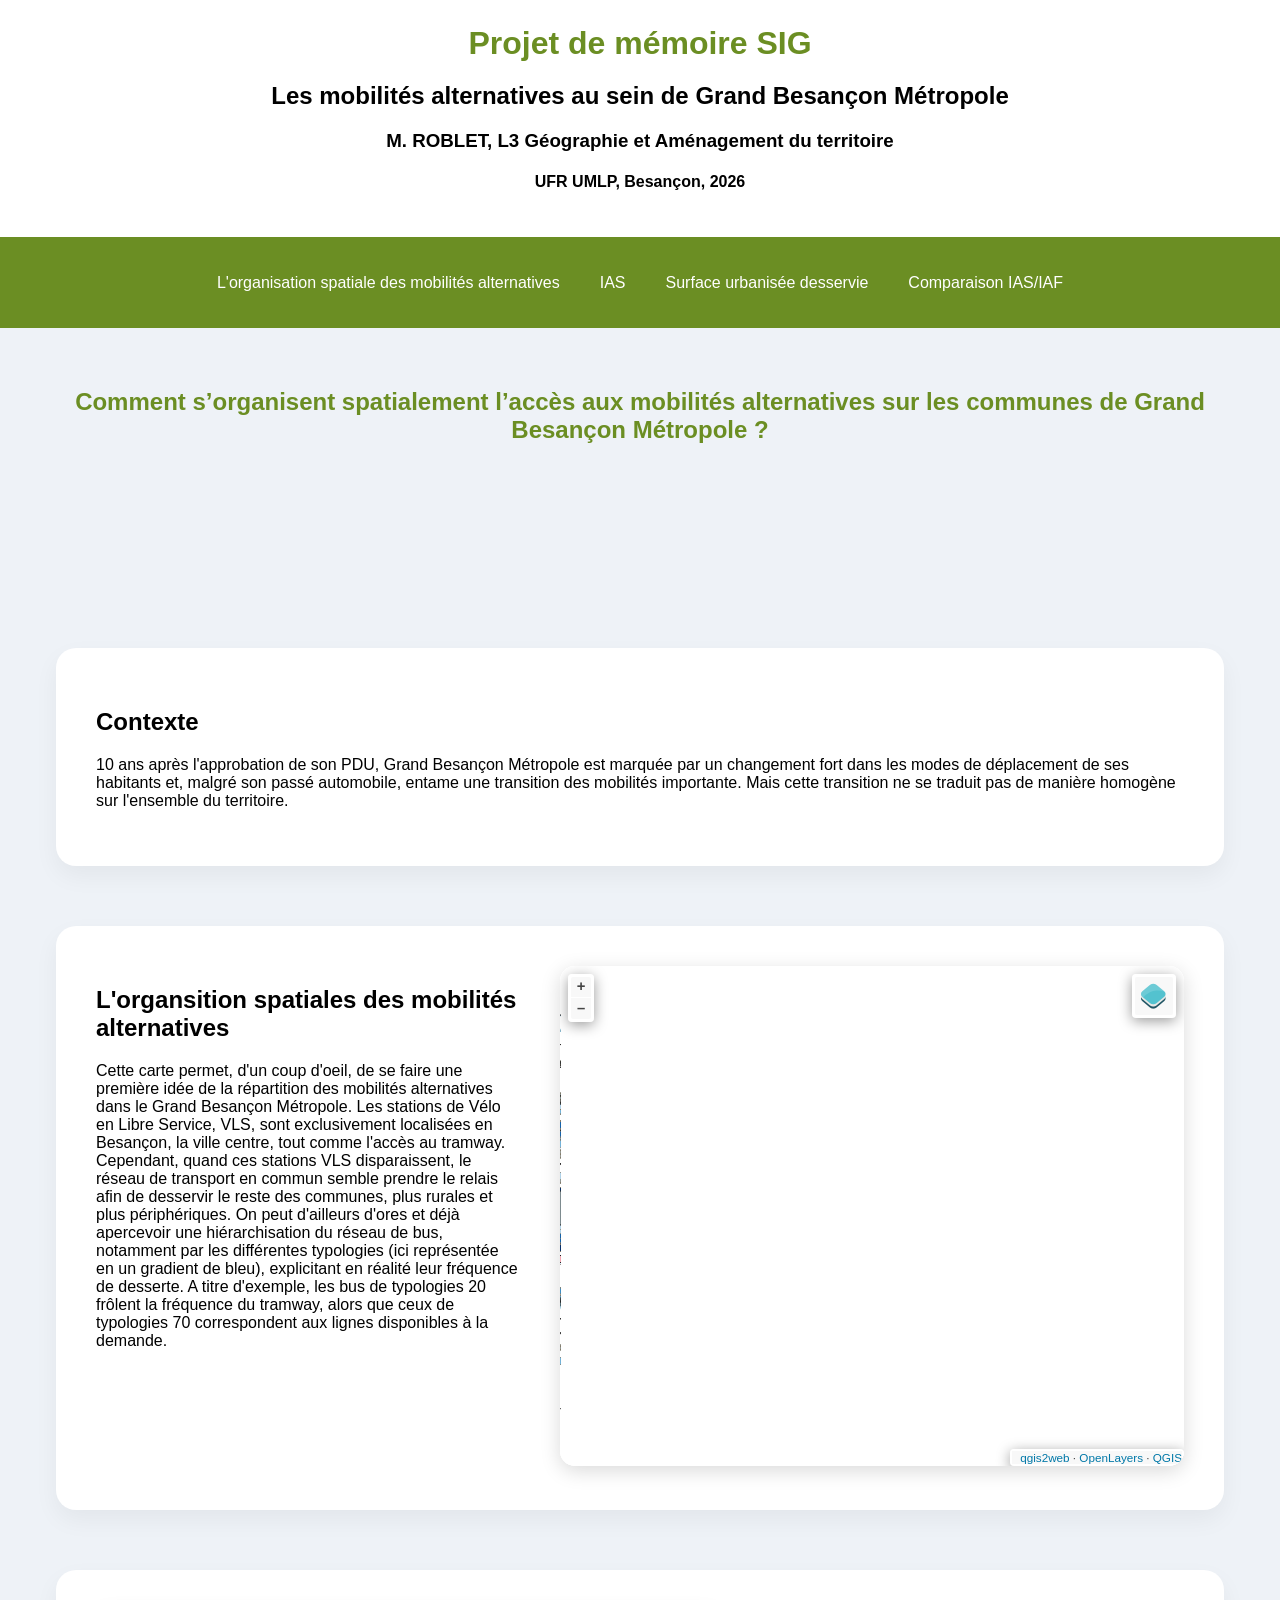
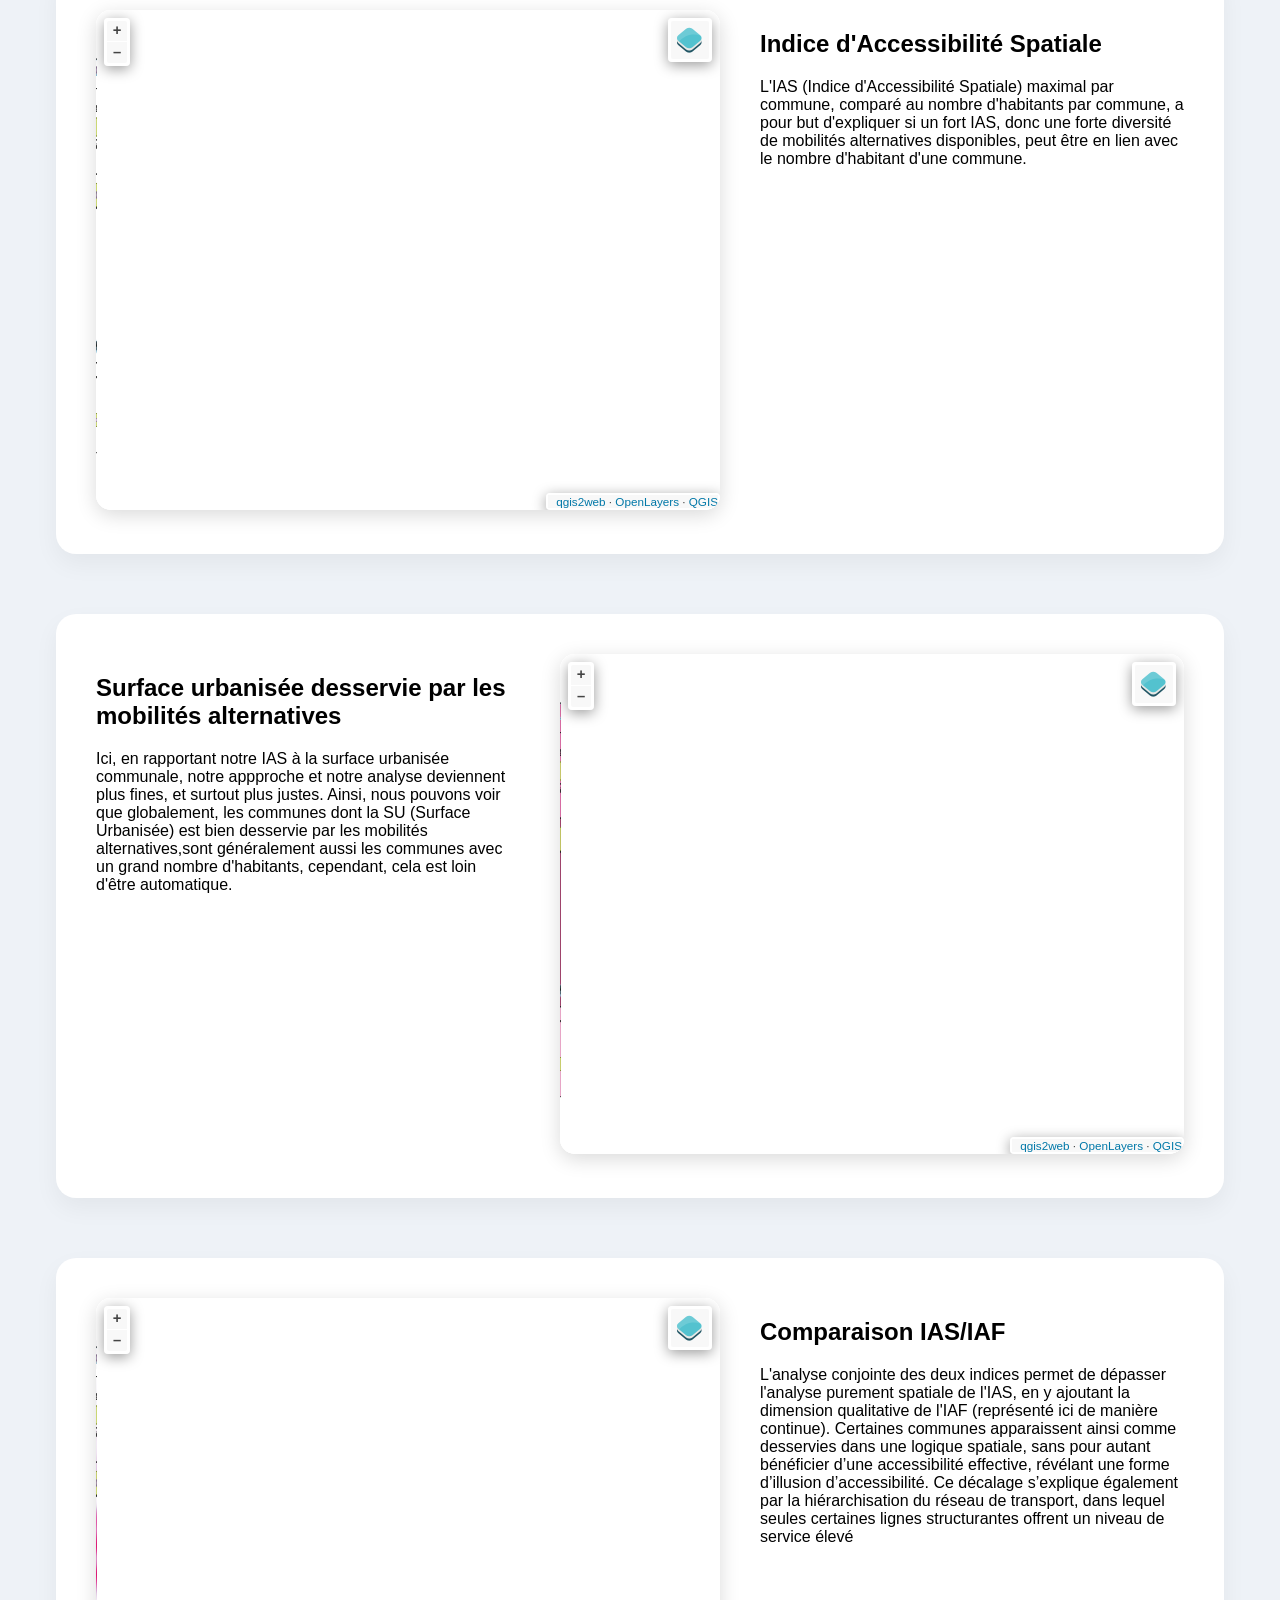
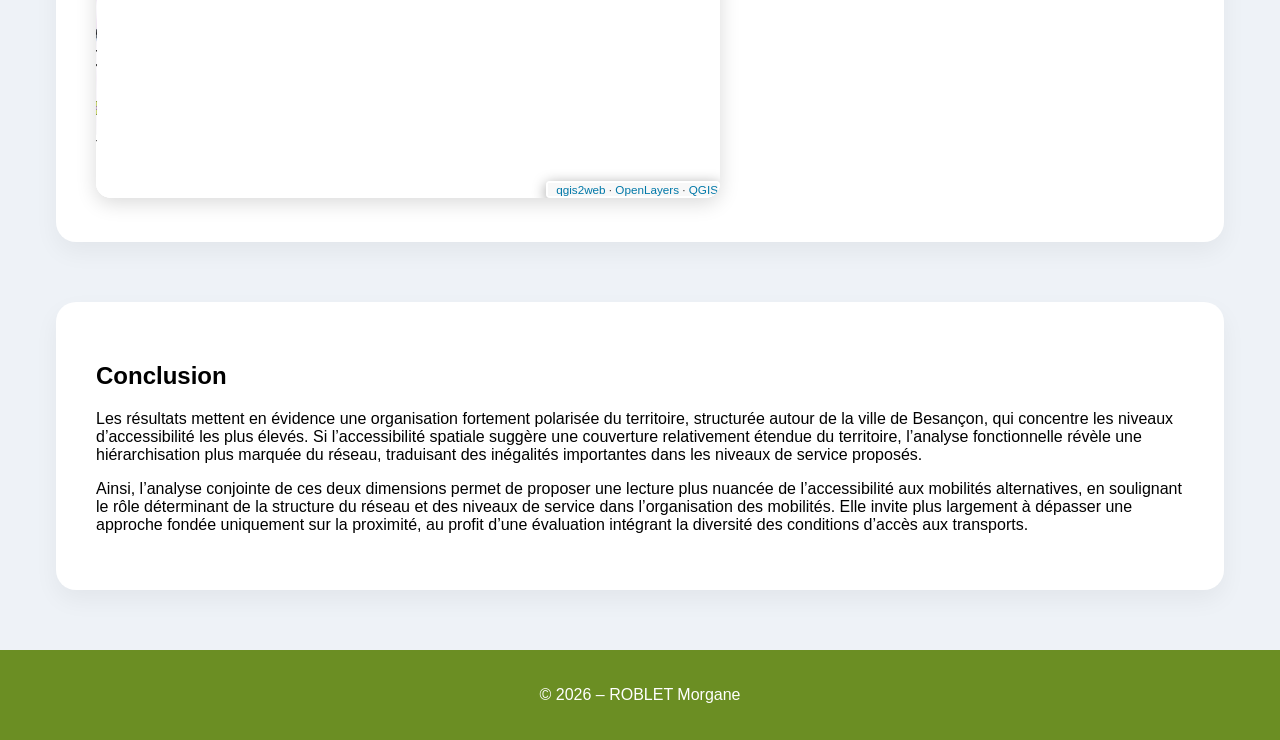
<file: index.html>
<!DOCTYPE html>
<html lang="fr">
<head>
    <meta charset="UTF-8">
    <title>Projet SIG - Webmapping</title>
    <link rel="stylesheet" href="mise_en_page_css.css">
</head>

<body>

<header>

    <div class="top-header">
        <h1>Projet de mémoire SIG </h1>
        <h2> Les mobilités alternatives au sein de Grand Besançon Métropole</h2>
        <h3> M. ROBLET, L3 Géographie et Aménagement du territoire </h3>
        <h4> UFR UMLP, Besançon, 2026</h4>
        </div>

    <!-- MENU -->
    <nav class="navbar">
        <ul>
            <li class="menu1">
                <h4><a href="#carte1">L'organisation spatiale des mobilités alternatives</a></h4>
            </li>
            <li class="menu1">
                <h4><a href="#carte2">IAS</a></h4>
            </li>
             <li class="menu1">
                <h4><a href="#carte3">Surface urbanisée desservie</a></h4>
            </li>
             <li class="menu1">
                <h4><a href="#carte4">Comparaison IAS/IAF</a></h4>
            </li>
        </ul>
    </nav>

</header>

<section class="hero">
    <h2> Comment s’organisent spatialement l’accès aux mobilités alternatives sur les 
communes de Grand Besançon Métropole ? </h2>
</section>

<section class="bloc">
    <h2>Contexte</h2>
    <p> 10 ans après l'approbation de son PDU, Grand Besançon Métropole est marquée par un changement fort dans les modes de déplacement de ses habitants et, malgré son passé automobile, entame une transition des mobilités importante. Mais cette transition ne se traduit pas de manière homogène sur l'ensemble du territoire.</p>
</section>

<!-- ================= CARTE 1 ================= -->
<section class="bloc carte" id="carte1">
    <div class="text-carte">
        
        <!-- Texte à gauche -->
        <div class="texte">
            <h2>L'organsition spatiales des mobilités alternatives</h2>
            <p> Cette carte permet, d'un coup d'oeil, de se faire une première idée de la répartition des mobilités alternatives dans le Grand Besançon Métropole. Les stations de Vélo en Libre Service, VLS, sont exclusivement localisées en Besançon, la ville centre, tout comme l'accès au tramway. Cependant, quand ces stations VLS disparaissent, le réseau de transport en commun semble prendre le relais afin de desservir le reste des communes, plus rurales et plus périphériques.
            On peut d'ailleurs d'ores et déjà apercevoir une hiérarchisation du réseau de bus, notamment par les différentes typologies (ici représentée en un gradient de bleu), explicitant en réalité leur fréquence de desserte. 
            A titre d'exemple, les bus de typologies 20 frôlent la fréquence du tramway, alors que ceux de typologies 70 correspondent aux lignes disponibles à la demande.</p>
        </div>

        <!-- Carte à droite -->
        <div class="carte-container">
            <iframe src="qgis2web_carte1/index.html" class="mapframe"></iframe>
        </div>

    </div>
</section>

<!-- ================= CARTE 2 ================= -->
<section class="bloc carte" id="carte2">
    <div class="text-carte">
        
        <!-- Carte à gauche -->
        <div class="carte-container">
            <iframe src="qgis2web_carte2/index.html" class="mapframe"></iframe>
        </div>

        <!-- Texte à droite -->
        <div class="texte">
            <h2>Indice d'Accessibilité Spatiale</h2>
            <p>L'IAS (Indice d'Accessibilité Spatiale) maximal par commune, comparé au nombre d'habitants par commune, a pour but d'expliquer si un fort IAS, donc une forte diversité de mobilités alternatives disponibles, peut être en lien avec le nombre d'habitant d'une commune. </p>
        </div>

    </div>
</section>

<!-- ================= CARTE 3 ================= -->
<section class="bloc carte" id="carte3">
    <div class="text-carte">
        
        <!-- Texte à gauche -->
        <div class="texte">
            <h2>Surface urbanisée desservie par les mobilités alternatives</h2>
            <p> Ici, en rapportant notre IAS à la surface urbanisée communale, notre appproche et notre analyse deviennent plus fines, et surtout plus justes.
            Ainsi, nous pouvons voir que globalement, les communes dont la SU (Surface Urbanisée) est bien desservie par les mobilités alternatives,sont généralement aussi les communes avec un grand nombre d'habitants, cependant, cela est loin d'être automatique.
            </p>
        </div>

        <!-- Carte à droite -->
        <div class="carte-container">
            <iframe src="qgis2web_carte3/index.html" class="mapframe"></iframe>
        </div>

    </div>
</section>


<!-- ================= CARTE 4 ================= -->
<section class="bloc carte" id="carte4">
    <div class="text-carte">
        
        <!-- Carte à gauche -->
        <div class="carte-container">
            <iframe src="qgis2web_carte4/index.html" class="mapframe"></iframe>
        </div>

        <!-- Texte à droite -->
        <div class="texte">
            <h2>Comparaison IAS/IAF</h2>
            <p> L'analyse conjointe des deux indices permet de dépasser l'analyse purement spatiale de l'IAS, en y ajoutant la dimension qualitative de l'IAF (représenté ici de manière continue). 
            Certaines communes apparaissent ainsi comme desservies dans une logique spatiale, sans 
pour autant bénéficier d’une accessibilité effective, révélant une forme d’illusion d’accessibilité. 
Ce décalage s’explique également par la hiérarchisation du réseau de transport, dans lequel 
seules certaines lignes structurantes offrent un niveau de service élevé</p>
        </div>

    </div>
</section>

<!-- ================= Conclusion ================= -->
<section class="bloc carte">
    <h2> Conclusion </h2>
  <p> Les résultats mettent en évidence une organisation fortement polarisée du territoire, structurée 
autour de la ville de Besançon, qui concentre les niveaux d’accessibilité les plus élevés. Si 
l’accessibilité spatiale suggère une couverture relativement étendue du territoire, l’analyse 
fonctionnelle révèle une hiérarchisation plus marquée du réseau, traduisant des inégalités 
importantes dans les niveaux de service proposés.</p>
  <p> Ainsi, l’analyse conjointe de ces deux dimensions permet de proposer une lecture plus 
nuancée de l’accessibilité aux mobilités alternatives, en soulignant le rôle déterminant de la 
structure du réseau et des niveaux de service dans l’organisation des mobilités. Elle invite plus 
largement à dépasser une approche fondée uniquement sur la proximité, au profit d’une 
évaluation intégrant la diversité des conditions d’accès aux transports.</p>
</section>

<footer>
    <p>© 2026 – ROBLET Morgane</p>
</footer>

</body>
</html>
</file>
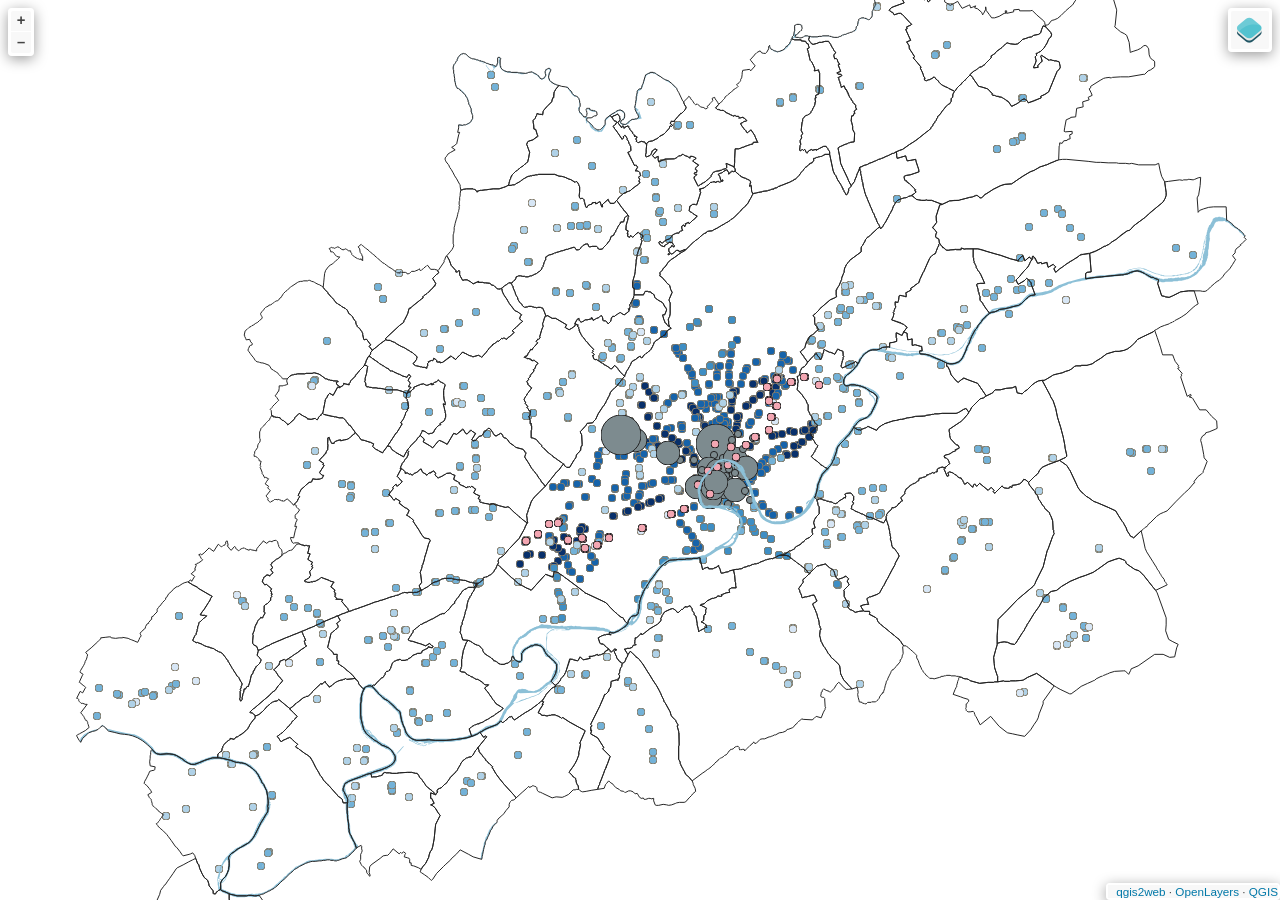
<file: qgis2web_carte1/index.html>
<!doctype html>
<html lang="en">
    <head>
        <meta charset="utf-8">
        <meta http-equiv="X-UA-Compatible" content="IE=edge">
        <meta name="viewport" content="initial-scale=1,user-scalable=no,maximum-scale=1,width=device-width">
        <meta name="mobile-web-app-capable" content="yes">
        <meta name="apple-mobile-web-app-capable" content="yes">
        <link rel="stylesheet" href="./resources/ol.css">
        <link rel="stylesheet" href="resources/fontawesome-all.min.css">
        <link href="resources/photon-geocoder-autocomplete.min.css" rel="stylesheet">
        <link rel="stylesheet" href="./resources/ol-layerswitcher.css">
        <link rel="stylesheet" href="./resources/qgis2web.css">
        <style>
        html, body {
            background-color: #ffffff;
        }
        .ol-control > * {
            background-color: #f8f8f8!important;
            color: #444444!important;
            border-radius: 0px;
        }
        .ol-attribution a, .gcd-gl-input::placeholder, .search-layer-input-search::placeholder {
            color: #444444!important;
        }
        .search-layer-input-search {
            background-color: #f8f8f8!important;
        }
        .ol-control > *:focus, .ol-control >*:hover {
            background-color: rgba(248, 248, 248, 0.7)!important;
        } 
        .ol-control {
            background-color: rgba(255,255,255,.4) !important;
            padding: 2px !important;
        } 
        </style>

        <style>
        html, body, #map {
            width: 100%;
            height: 100%;
            padding: 0;
            margin: 0;
        }
        </style>
        <title></title>
    </head>
    <body>
        <div id="map">
            <div id="popup" class="ol-popup">
                <a href="#" id="popup-closer" class="ol-popup-closer"></a>
                <div id="popup-content"></div>
            </div>
        </div>
        <script src="resources/qgis2web_expressions.js"></script>
        <script src="./resources/functions.js"></script>
        <script src="./resources/ol.js"></script>
        <script src="./resources/ol-layerswitcher.js"></script>
        <script src="resources/photon-geocoder-autocomplete.min.js"></script>
        <script src="layers/Arrtsdebus_0.js"></script><script src="layers/StationsVlocit_1.js"></script><script src="layers/Stationsdetramway_2.js"></script><script src="layers/Hydrologie_3.js"></script><script src="layers/Limitescommunales_4.js"></script>
        <script src="styles/Arrtsdebus_0_style.js"></script><script src="styles/StationsVlocit_1_style.js"></script><script src="styles/Stationsdetramway_2_style.js"></script><script src="styles/Hydrologie_3_style.js"></script><script src="styles/Limitescommunales_4_style.js"></script>
        <script src="./layers/layers.js" type="text/javascript"></script> 
        <script src="./resources/Autolinker.min.js"></script>
        <script src="./resources/qgis2web.js"></script>        
    </body>
</html>
</file>
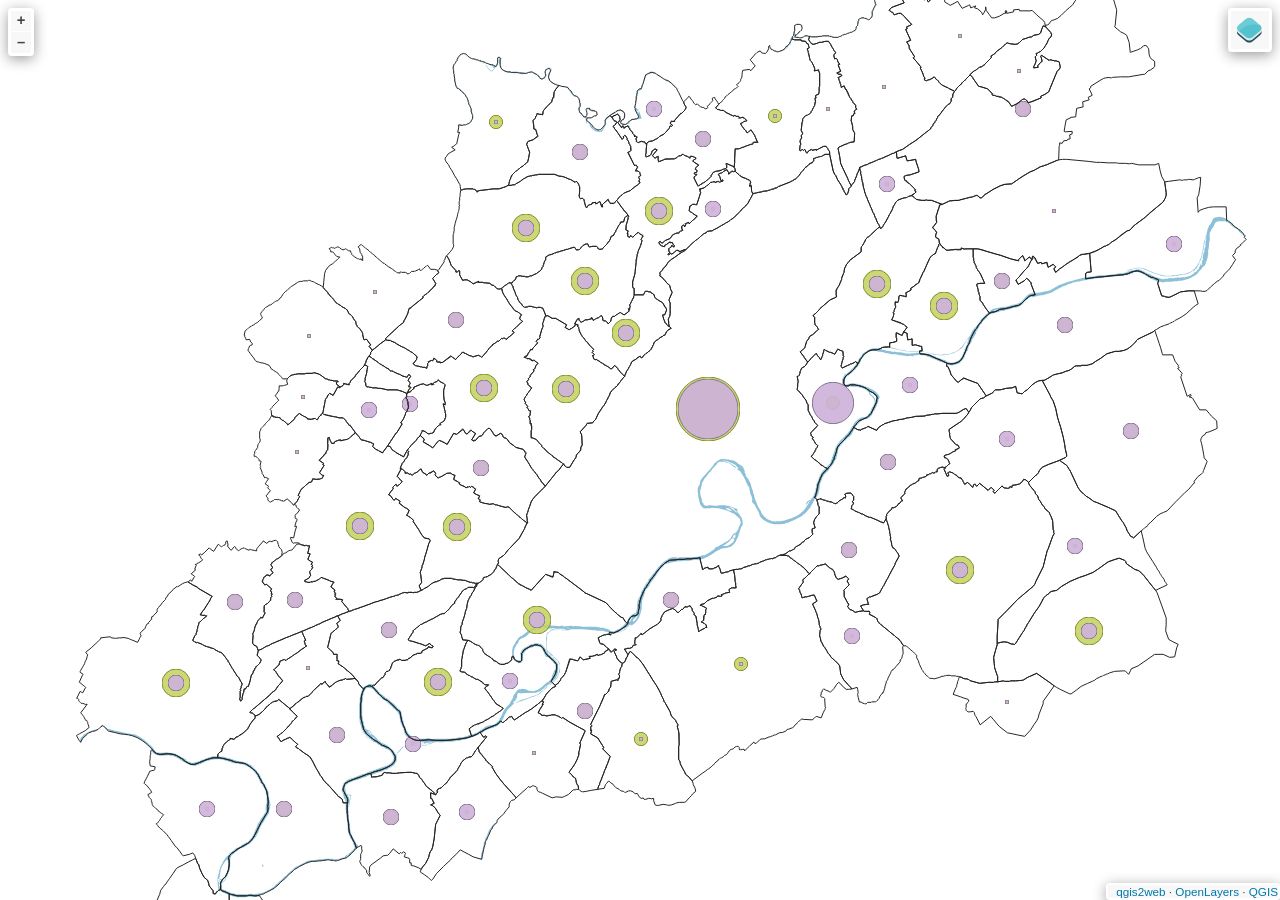
<file: qgis2web_carte2/index.html>
<!doctype html>
<html lang="en">
    <head>
        <meta charset="utf-8">
        <meta http-equiv="X-UA-Compatible" content="IE=edge">
        <meta name="viewport" content="initial-scale=1,user-scalable=no,maximum-scale=1,width=device-width">
        <meta name="mobile-web-app-capable" content="yes">
        <meta name="apple-mobile-web-app-capable" content="yes">
        <link rel="stylesheet" href="./resources/ol.css">
        <link rel="stylesheet" href="resources/fontawesome-all.min.css">
        <link href="resources/photon-geocoder-autocomplete.min.css" rel="stylesheet">
        <link rel="stylesheet" href="./resources/ol-layerswitcher.css">
        <link rel="stylesheet" href="./resources/qgis2web.css">
        <style>
        html, body {
            background-color: #ffffff;
        }
        .ol-control > * {
            background-color: #f8f8f8!important;
            color: #444444!important;
            border-radius: 0px;
        }
        .ol-attribution a, .gcd-gl-input::placeholder, .search-layer-input-search::placeholder {
            color: #444444!important;
        }
        .search-layer-input-search {
            background-color: #f8f8f8!important;
        }
        .ol-control > *:focus, .ol-control >*:hover {
            background-color: rgba(248, 248, 248, 0.7)!important;
        } 
        .ol-control {
            background-color: rgba(255,255,255,.4) !important;
            padding: 2px !important;
        } 
        </style>

        <style>
        html, body, #map {
            width: 100%;
            height: 100%;
            padding: 0;
            margin: 0;
        }
        </style>
        <title></title>
    </head>
    <body>
        <div id="map">
            <div id="popup" class="ol-popup">
                <a href="#" id="popup-closer" class="ol-popup-closer"></a>
                <div id="popup-content"></div>
            </div>
        </div>
        <script src="resources/qgis2web_expressions.js"></script>
        <script src="./resources/functions.js"></script>
        <script src="./resources/ol.js"></script>
        <script src="./resources/ol-layerswitcher.js"></script>
        <script src="resources/photon-geocoder-autocomplete.min.js"></script>
        <script src="layers/Hydrologie_0.js"></script><script src="layers/Population_1.js"></script><script src="layers/IndicedAccessibilitSpatialemaxparcommune_2.js"></script><script src="layers/Limitescommunales_3.js"></script>
        <script src="styles/Hydrologie_0_style.js"></script><script src="styles/Population_1_style.js"></script><script src="styles/IndicedAccessibilitSpatialemaxparcommune_2_style.js"></script><script src="styles/Limitescommunales_3_style.js"></script>
        <script src="./layers/layers.js" type="text/javascript"></script> 
        <script src="./resources/Autolinker.min.js"></script>
        <script src="./resources/qgis2web.js"></script>        
    </body>
</html>
</file>
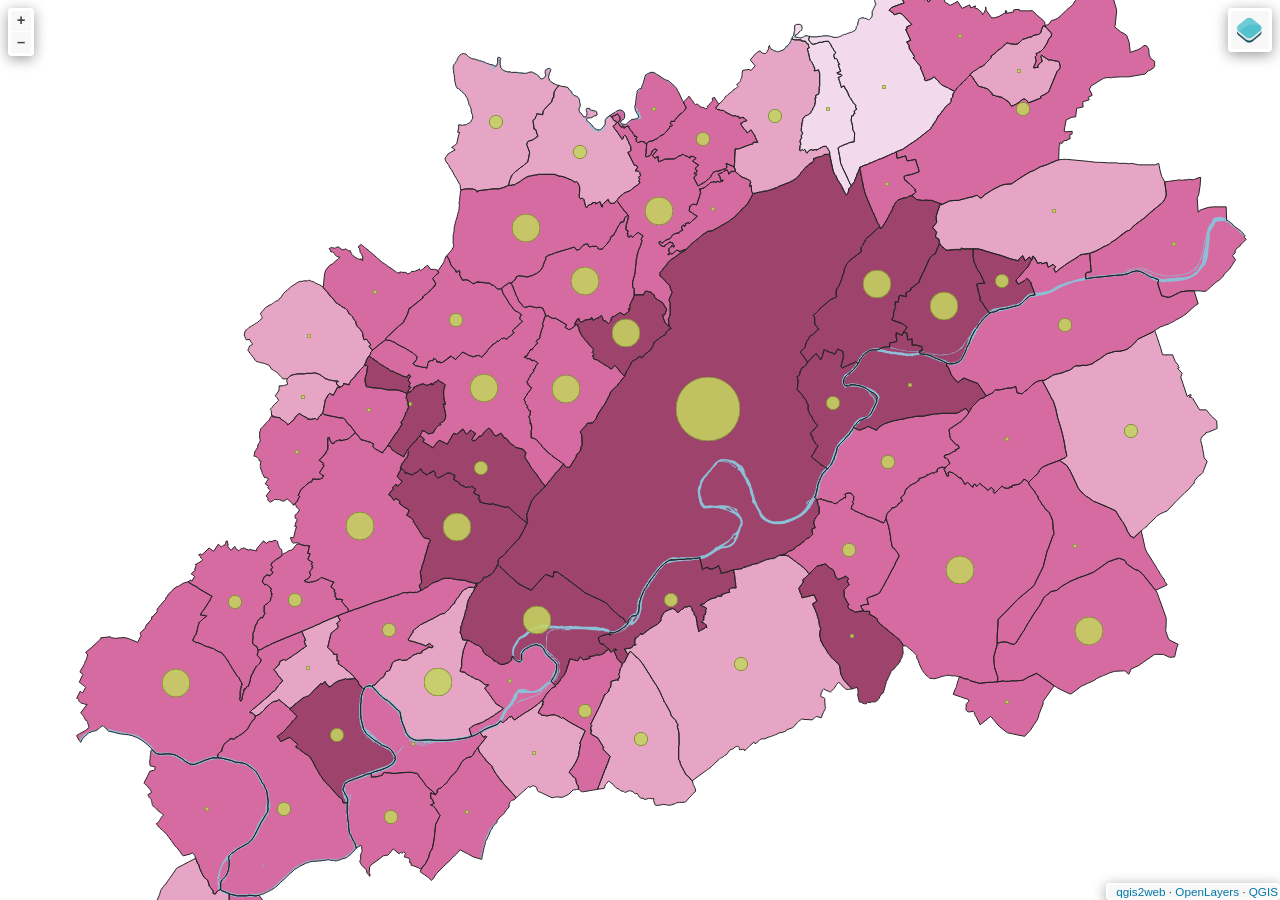
<file: qgis2web_carte3/index.html>
<!doctype html>
<html lang="en">
    <head>
        <meta charset="utf-8">
        <meta http-equiv="X-UA-Compatible" content="IE=edge">
        <meta name="viewport" content="initial-scale=1,user-scalable=no,maximum-scale=1,width=device-width">
        <meta name="mobile-web-app-capable" content="yes">
        <meta name="apple-mobile-web-app-capable" content="yes">
        <link rel="stylesheet" href="./resources/ol.css">
        <link rel="stylesheet" href="resources/fontawesome-all.min.css">
        <link href="resources/photon-geocoder-autocomplete.min.css" rel="stylesheet">
        <link rel="stylesheet" href="./resources/ol-layerswitcher.css">
        <link rel="stylesheet" href="./resources/qgis2web.css">
        <style>
        html, body {
            background-color: #ffffff;
        }
        .ol-control > * {
            background-color: #f8f8f8!important;
            color: #444444!important;
            border-radius: 0px;
        }
        .ol-attribution a, .gcd-gl-input::placeholder, .search-layer-input-search::placeholder {
            color: #444444!important;
        }
        .search-layer-input-search {
            background-color: #f8f8f8!important;
        }
        .ol-control > *:focus, .ol-control >*:hover {
            background-color: rgba(248, 248, 248, 0.7)!important;
        } 
        .ol-control {
            background-color: rgba(255,255,255,.4) !important;
            padding: 2px !important;
        } 
        </style>

        <style>
        html, body, #map {
            width: 100%;
            height: 100%;
            padding: 0;
            margin: 0;
        }
        </style>
        <title></title>
    </head>
    <body>
        <div id="map">
            <div id="popup" class="ol-popup">
                <a href="#" id="popup-closer" class="ol-popup-closer"></a>
                <div id="popup-content"></div>
            </div>
        </div>
        <script src="resources/qgis2web_expressions.js"></script>
        <script src="./resources/functions.js"></script>
        <script src="./resources/ol.js"></script>
        <script src="./resources/ol-layerswitcher.js"></script>
        <script src="resources/photon-geocoder-autocomplete.min.js"></script>
        <script src="layers/Pourcentagedesurfaceurbanisedesservieparlesmobilitsalternatives_0.js"></script><script src="layers/Hydrologie_1.js"></script><script src="layers/Population_2.js"></script><script src="layers/Limitescommunales_3.js"></script>
        <script src="styles/Pourcentagedesurfaceurbanisedesservieparlesmobilitsalternatives_0_style.js"></script><script src="styles/Hydrologie_1_style.js"></script><script src="styles/Population_2_style.js"></script><script src="styles/Limitescommunales_3_style.js"></script>
        <script src="./layers/layers.js" type="text/javascript"></script> 
        <script src="./resources/Autolinker.min.js"></script>
        <script src="./resources/qgis2web.js"></script>        
    </body>
</html>
</file>
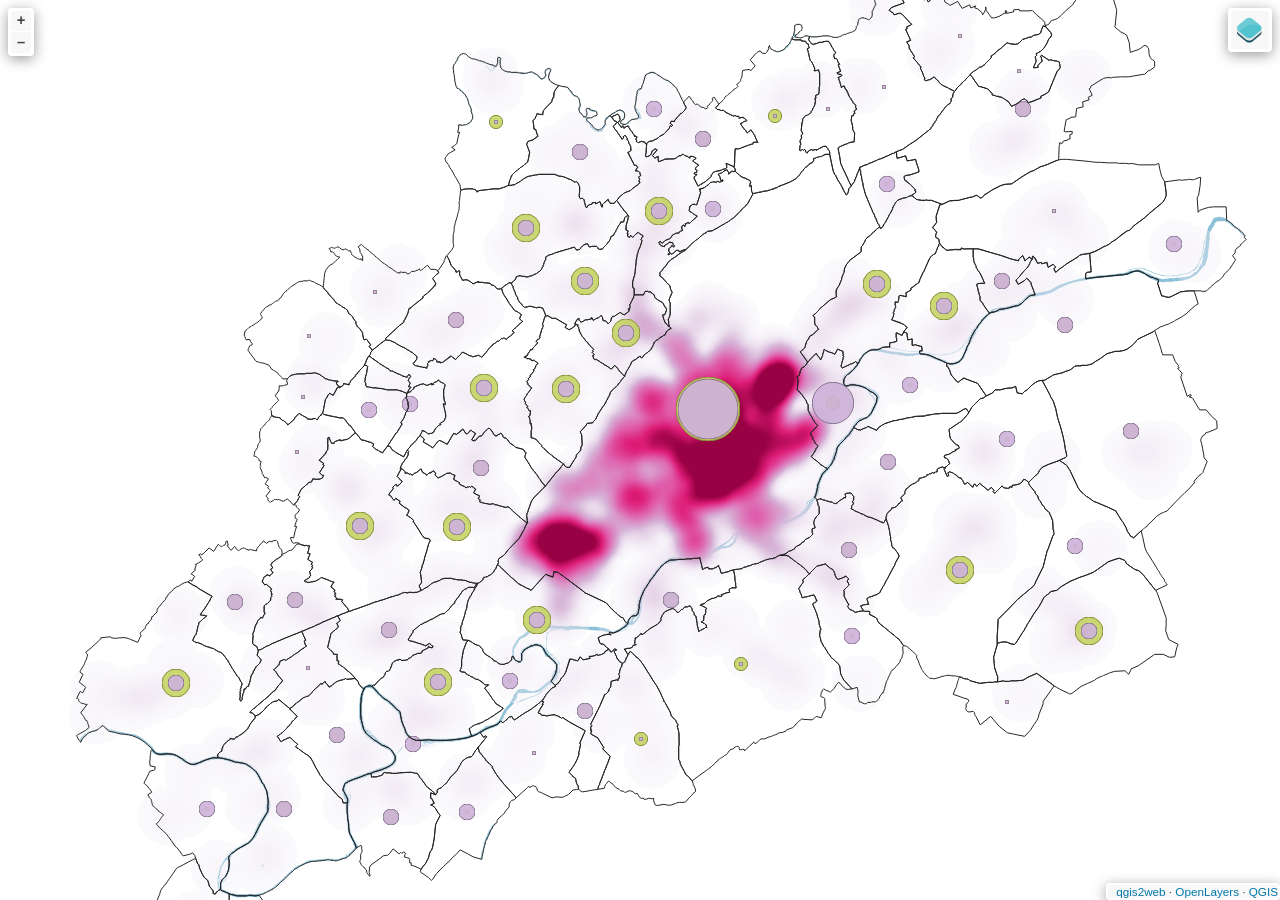
<file: qgis2web_carte4/index.html>
<!doctype html>
<html lang="en">
    <head>
        <meta charset="utf-8">
        <meta http-equiv="X-UA-Compatible" content="IE=edge">
        <meta name="viewport" content="initial-scale=1,user-scalable=no,maximum-scale=1,width=device-width">
        <meta name="mobile-web-app-capable" content="yes">
        <meta name="apple-mobile-web-app-capable" content="yes">
        <link rel="stylesheet" href="./resources/ol.css">
        <link rel="stylesheet" href="resources/fontawesome-all.min.css">
        <link href="resources/photon-geocoder-autocomplete.min.css" rel="stylesheet">
        <link rel="stylesheet" href="./resources/ol-layerswitcher.css">
        <link rel="stylesheet" href="./resources/qgis2web.css">
        <style>
        html, body {
            background-color: #ffffff;
        }
        .ol-control > * {
            background-color: #f8f8f8!important;
            color: #444444!important;
            border-radius: 0px;
        }
        .ol-attribution a, .gcd-gl-input::placeholder, .search-layer-input-search::placeholder {
            color: #444444!important;
        }
        .search-layer-input-search {
            background-color: #f8f8f8!important;
        }
        .ol-control > *:focus, .ol-control >*:hover {
            background-color: rgba(248, 248, 248, 0.7)!important;
        } 
        .ol-control {
            background-color: rgba(255,255,255,.4) !important;
            padding: 2px !important;
        } 
        </style>

        <style>
        html, body, #map {
            width: 100%;
            height: 100%;
            padding: 0;
            margin: 0;
        }
        </style>
        <title></title>
    </head>
    <body>
        <div id="map">
            <div id="popup" class="ol-popup">
                <a href="#" id="popup-closer" class="ol-popup-closer"></a>
                <div id="popup-content"></div>
            </div>
        </div>
        <script src="resources/qgis2web_expressions.js"></script>
        <script src="./resources/functions.js"></script>
        <script src="./resources/ol.js"></script>
        <script src="./resources/ol-layerswitcher.js"></script>
        <script src="resources/photon-geocoder-autocomplete.min.js"></script>
        <script src="layers/Hydrologie_0.js"></script><script src="layers/Population_2.js"></script><script src="layers/IndicedAccessibilitSpatialemaxparcommune_3.js"></script><script src="layers/Limitescommunales_4.js"></script>
        <script src="styles/Hydrologie_0_style.js"></script><script src="styles/Population_2_style.js"></script><script src="styles/IndicedAccessibilitSpatialemaxparcommune_3_style.js"></script><script src="styles/Limitescommunales_4_style.js"></script>
        <script src="./layers/layers.js" type="text/javascript"></script> 
        <script src="./resources/Autolinker.min.js"></script>
        <script src="./resources/qgis2web.js"></script>        
    </body>
</html>
</file>
<file: mise_en_page_css.css>
body {
    margin: 0;
    font-family: 'Poppins', sans-serif;
    background: #eef2f7;
}

/* TITRE */
.top-header {
    text-align: center;
    padding: 25px 10px;
    background: white;
}

.top-header h1 {
    margin: 0;
    color:  #6B8E23;
}

/* BARRE MENU */
.navbar {
    background: #6B8E23;
}

.navbar ul {
    list-style: none;
    margin: 0;
    padding: 15px;
    display: flex;
    justify-content: center;
    gap: 40px;
}

.navbar a {
    color: white;
    text-decoration: none;
    font-weight: 500;
    transition: 0.3s;
}

.navbar a:hover {
    opacity: 0.7;
}

/* SOUS MENU */
.menu1 {
    position: relative;
}

.menu2 {
    display: none;
    position: absolute;
    background: white;
    border-radius: 10px;
    padding: 10px;
    top: 40px;
}

.menu1:hover .menu2 {
    display: block;
}

.menu2 a {
    color: #2A7FFF;
}

/* HERO */
.hero {
    min-height: 20vh;
    background: transparent;
    color: #6B8E23;
    align-items: center;
    justify-content: center;
    text-align: center;
    padding: 40px 20px;
    
}

/* BLOCS */
.bloc {
    background: white;
    margin: 60px auto;
    padding: 40px;
    width: 85%;
    border-radius: 20px;
    box-shadow: 0 10px 25px rgba(0,0,0,0.05);
}

.mapframe {
    width: 100%;
    height: 600px;
    border-radius: 15px;
    border: none;
}

/* CONTENEUR FLEX */
.text-carte {
    display: flex;
    flex-wrap: wrap; 
    gap: 40px;
    align-items: flex-start;
}

/* TEXTE */
.texte {
    flex: 1 1 300px;  
}

/* CARTE */
.carte-container {
    flex: 1 1 500px;  
}

/* CARTE IFRAME */
.mapframe {
    width: 100%;
    height: 500px;
    border-radius: 15px;
    border: none;
    box-shadow: 0 5px 20px rgba(0,0,0,0.15);
}


@media screen and (max-width: 900px) {
    .text-carte {
        flex-direction: column;
    }
}

.text-carte {
    display: flex;
    flex-wrap: wrap; 
    gap: 40px;
    align-items: flex-start;
}

.texte {
    flex: 1 1 300px;
}

.carte-container {
    flex: 1 1 500px;
}

.mapframe {
    width: 100%;
    height: 500px;
    border-radius: 15px;
    border: none;
    box-shadow: 0 5px 20px rgba(0,0,0,0.15);
}

@media screen and (max-width: 900px) {
    .text-carte {
        flex-direction: column;  
    }
}

html {
    scroll-behavior: smooth;
}

/* FOOTER */
footer {
    background: #6B8E23;
    color: white;
    text-align: center;
    padding: 20px;
}
</file>
<file: qgis2web_carte1/resources/ol.css>
.ol-box{box-sizing:border-box;border-radius:2px;border:2px solid #00f}.ol-mouse-position{top:8px;right:8px;position:absolute}.ol-scale-line{background:rgba(0,60,136,.3);border-radius:4px;bottom:8px;left:8px;padding:2px;position:absolute}.ol-scale-line-inner{border:1px solid #eee;border-top:none;color:#eee;font-size:10px;text-align:center;margin:1px;will-change:contents,width;transition:all .25s}.ol-scale-bar{position:absolute;bottom:8px;left:8px}.ol-scale-step-marker{width:1px;height:15px;background-color:#000;float:right;z-Index:10}.ol-scale-step-text{position:absolute;bottom:-5px;font-size:12px;z-Index:11;color:#000;text-shadow:-2px 0 #fff,0 2px #fff,2px 0 #fff,0 -2px #fff}.ol-scale-text{position:absolute;font-size:14px;text-align:center;bottom:25px;color:#000;text-shadow:-2px 0 #fff,0 2px #fff,2px 0 #fff,0 -2px #fff}.ol-scale-singlebar{position:relative;height:10px;z-Index:9;box-sizing:border-box;border:1px solid #000}.ol-unsupported{display:none}.ol-unselectable,.ol-viewport{-webkit-touch-callout:none;-webkit-user-select:none;-moz-user-select:none;-ms-user-select:none;user-select:none;-webkit-tap-highlight-color:transparent}.ol-selectable{-webkit-touch-callout:default;-webkit-user-select:text;-moz-user-select:text;-ms-user-select:text;user-select:text}.ol-grabbing{cursor:-webkit-grabbing;cursor:-moz-grabbing;cursor:grabbing}.ol-grab{cursor:move;cursor:-webkit-grab;cursor:-moz-grab;cursor:grab}.ol-control{position:absolute;background-color:rgba(255,255,255,.4);border-radius:4px;padding:2px}.ol-control:hover{background-color:rgba(255,255,255,.6)}.ol-zoom{top:.5em;left:.5em}.ol-rotate{top:.5em;right:.5em;transition:opacity .25s linear,visibility 0s linear}.ol-rotate.ol-hidden{opacity:0;visibility:hidden;transition:opacity .25s linear,visibility 0s linear .25s}.ol-zoom-extent{top:4.643em;left:.5em}.ol-full-screen{right:.5em;top:.5em}.ol-control button{display:block;margin:1px;padding:0;color:#fff;font-size:1.14em;font-weight:700;text-decoration:none;text-align:center;height:1.375em;width:1.375em;line-height:.4em;background-color:rgba(0,60,136,.5);border:none;border-radius:2px}.ol-control button::-moz-focus-inner{border:none;padding:0}.ol-zoom-extent button{line-height:1.4em}.ol-compass{display:block;font-weight:400;font-size:1.2em;will-change:transform}.ol-touch .ol-control button{font-size:1.5em}.ol-touch .ol-zoom-extent{top:5.5em}.ol-control button:focus,.ol-control button:hover{text-decoration:none;background-color:rgba(0,60,136,.7)}.ol-zoom .ol-zoom-in{border-radius:2px 2px 0 0}.ol-zoom .ol-zoom-out{border-radius:0 0 2px 2px}.ol-attribution{text-align:right;bottom:.5em;right:.5em;max-width:calc(100% - 1.3em)}.ol-attribution ul{margin:0;padding:0 .5em;color:#000;text-shadow:0 0 2px #fff}.ol-attribution li{display:inline;list-style:none}.ol-attribution li:not(:last-child):after{content:" "}.ol-attribution img{max-height:2em;max-width:inherit;vertical-align:middle}.ol-attribution button,.ol-attribution ul{display:inline-block}.ol-attribution.ol-collapsed ul{display:none}.ol-attribution:not(.ol-collapsed){background:rgba(255,255,255,.8)}.ol-attribution.ol-uncollapsible{bottom:0;right:0;border-radius:4px 0 0}.ol-attribution.ol-uncollapsible img{margin-top:-.2em;max-height:1.6em}.ol-attribution.ol-uncollapsible button{display:none}.ol-zoomslider{top:4.5em;left:.5em;height:200px}.ol-zoomslider button{position:relative;height:10px}.ol-touch .ol-zoomslider{top:5.5em}.ol-overviewmap{left:.5em;bottom:.5em}.ol-overviewmap.ol-uncollapsible{bottom:0;left:0;border-radius:0 4px 0 0}.ol-overviewmap .ol-overviewmap-map,.ol-overviewmap button{display:inline-block}.ol-overviewmap .ol-overviewmap-map{border:1px solid #7b98bc;height:150px;margin:2px;width:150px}.ol-overviewmap:not(.ol-collapsed) button{bottom:1px;left:2px;position:absolute}.ol-overviewmap.ol-collapsed .ol-overviewmap-map,.ol-overviewmap.ol-uncollapsible button{display:none}.ol-overviewmap:not(.ol-collapsed){background:rgba(255,255,255,.8)}.ol-overviewmap-box{border:2px dotted rgba(0,60,136,.7)}.ol-overviewmap .ol-overviewmap-box:hover{cursor:move}
/*# sourceMappingURL=ol.css.map */
</file>
<file: qgis2web_carte1/resources/ol-layerswitcher.css>
.layer-switcher {
  position: absolute;
  top: 3.5em;
  right: 0.5em;
  text-align: left;
}

.layer-switcher .panel {
  margin: 0;
  border: 4px solid #eee;
  border-radius: 4px;
  background-color: white;
  display: none;
  max-height: inherit;
  height: 100%;
  box-sizing: border-box;
  overflow-y: auto;
}

.layer-switcher button {
  float: right;
  z-index: 1;
  width: 38px;
  height: 38px;
  background-image: url('[data-uri]')
    /*logo.png*/;
  background-repeat: no-repeat;
  background-position: 2px;
  background-color: white;
  color: black;
  border: none;
}

.layer-switcher button:focus,
.layer-switcher button:hover {
  background-color: white;
}

.layer-switcher.shown {
  overflow-y: hidden;
  display: flex;
  flex-direction: column;
  max-height: calc(100% - 5.5em);
}

.layer-switcher.shown.ol-control {
  background-color: transparent;
}

.layer-switcher.shown.ol-control:hover {
  background-color: transparent;
}
.layer-switcher.shown .panel {
  display: block;
}

.layer-switcher.shown button {
  display: none;
}

.layer-switcher.shown.layer-switcher-activation-mode-click > button {
  display: block;
  background-image: unset;
  right: 2px;
  position: absolute;
  background-color: #eee;
  margin: 1px;
}

.layer-switcher.shown button:focus,
.layer-switcher.shown button:hover {
  background-color: #fafafa;
}

.layer-switcher ul {
  list-style: none;
  margin: 1.6em 0.4em;
  padding-left: 0;
}
.layer-switcher ul ul {
  padding-left: 1.2em;
  margin: 0.1em 0 0 0;
}
.layer-switcher li.group + li.group {
  margin-top: 0.4em;
}
.layer-switcher li.group + li.layer-switcher-base-group {
}

.layer-switcher li.group > label {
  font-weight: bold;
}

.layer-switcher.layer-switcher-group-select-style-none li.group > label {
  padding-left: 1.2em;
}

.layer-switcher li {
  position: relative;
  margin-top: 0.3em;
}

.layer-switcher li input {
  position: absolute;
  left: 1.2em;
  height: 1em;
  width: 1em;
  font-size: 1em;
}
.layer-switcher li label {
  padding-left: 2.7em;
  padding-right: 1.2em;
  display: inline-block;
  margin-top: 1px;
}

.layer-switcher label.disabled {
  opacity: 0.4;
}

.layer-switcher input {
  margin: 0px;
}

.layer-switcher.touch ::-webkit-scrollbar {
  width: 4px;
}

.layer-switcher.touch ::-webkit-scrollbar-track {
  -webkit-box-shadow: inset 0 0 6px rgba(0, 0, 0, 0.3);
  border-radius: 10px;
}

.layer-switcher.touch ::-webkit-scrollbar-thumb {
  border-radius: 10px;
  -webkit-box-shadow: inset 0 0 6px rgba(0, 0, 0, 0.5);
}

li.layer-switcher-base-group > label {
  padding-left: 1.2em;
}

.layer-switcher .group button {
  position: absolute;
  left: 0;
  display: inline-block;
  vertical-align: top;
  float: none;
  font-size: 1em;
  width: 1em;
  height: 1em;
  margin: 0;
  background-position: center 2px;
  background-image: url('[data-uri]');
  -webkit-transition: -webkit-transform 0.2s ease-in-out;
  -ms-transition: -ms-transform 0.2s ease-in-out;
  transition: transform 0.2s ease-in-out;
}

.layer-switcher .group.layer-switcher-close button {
  transform: rotate(-90deg);
  -webkit-transform: rotate(-90deg);
}

.layer-switcher .group.layer-switcher-fold.layer-switcher-close > ul {
  overflow: hidden;
  height: 0;
}

/*layerswitcher on the right*/
.layer-switcher.shown.layer-switcher-activation-mode-click {
  padding-left: 34px;
}
.layer-switcher.shown.layer-switcher-activation-mode-click > button {
  left: 0;
  border-right: 0;
}

/*layerswitcher on the left*/
/*
.layer-switcher.shown.layer-switcher-activation-mode-click {
  padding-right: 34px;
}
.layer-switcher.shown.layer-switcher-activation-mode-click > button {
  right: 0;
  border-left: 0;
}
*/
</file>
<file: qgis2web_carte1/resources/qgis2web.css>
html, body {
    height: 100%;
    padding: 0;
    margin: 0;
    font-family: sans-serif;
    font-size: small;
}


#map {
    width: 100%;
    height: 100%;
}

.ol-control {
	clear: both;
	box-shadow: 0 3px 14px rgba(0, 0, 0, 0.4);
}

.ol-selectable {
	z-index: 3;
}

.ol-popup {
    display: none;
    position: absolute;
    background-color: white;
    padding: 15px;
	border-radius: 10px;
    bottom: 10px;
    left: 50%;
    transform: translateX(-50%);
	box-shadow: 0 3px 14px rgba(0,0,0,0.4);
}

.ol-popup:after, .ol-popup:before {
    top: 100%;
    border: solid transparent;
    content: " ";
    position: absolute;
}

.ol-popup:after {
    border-top-color: white;
    border-width: 10px;
    left: 50%;
    margin-left: -10px;
}

.ol-popup:before {
    border-top-color: #cccccc;
    border-width: 11px;
    left: 50%;
    margin-left: -11px;
}

.ol-popup-closer {
	text-decoration: none;
    position: absolute;
    top: 4px;
    right: 4px;
    text-align: center;
    width: 19px;
    color: #999;
    font-family: cursive;
    font-weight: bold;
}

.ol-popup-closer:after {
    content: "X";
}

#popup-content {
	font-size: 12px;
    line-height: 1.2;
    margin-top: 5px;
	max-height: 70vh;
	max-width: 70vw;
	overflow: auto;
}

#popup-content ul {
    list-style-type: none;
    padding-left: 0;
	margin: unset;
}

#popup-content li {
    margin-bottom:0.25em;
}

#popup-content>ul>li>a {
    position: relative;
    display: block;
    padding: 2px;
    border-bottom: 1px solid #666;
    font-size: 12.5px;
}

#popup-content>table {
    font-size: 11.4px;
}

.roller-switcher {
	background-image: url(lds-roller.gif);
	background-size: contain;
	height: 19px;
	width: 19px;
	display: inline-block;
}

th, td {
    vertical-align: top;
    text-align: left;
	color: #333;
}

th {
	min-width: 100px;
}
td {
	min-width: 100px;
}

td img {
	max-height: 50vh!important;
	max-width: 50vw!important;
}

td video {
	max-height: 50vh!important;
	max-width: 50vw!important;
}

.ol-overlaycontainer-stopevent #top-right-container .layer-switcher:hover ~ .ol-overlaycontainer-stopevent .ol-overlay-container .ol-popup {
    display: none!important;
}


#top-left-container {
    position: absolute;
    left: 0;
    top: 0;
}
#bottom-left-container {
    position: absolute;
    left: 0;
    bottom: 0;
}
#top-right-container {
    position: absolute;
    right: 0;
    top: 0;
    display: contents;
}
#bottom-right-container {
    position: absolute;
    right: 0;
    bottom: 0;
}

.top-left-title, .top-left-abstract  {
    position: relative;
    float: left;
    margin-top: 8px;
    margin-left: 8px;
}
.bottom-left-title, .bottom-left-abstract  {
    position: relative;
    float: left;
    margin-bottom: 8px;
    margin-left: 8px;
}
.top-right-title, .top-right-abstract  {
    position: relative;
    float: right;
    margin-top: 8px;
    margin-right: 8px;
}
.bottom-right-title, .bottom-right-abstract  {
    position: relative;
    float: right;
    margin-bottom: 8px;
    margin-right: 8px;
}


.project-title  {
    margin: 1px;
    padding: 5px;
}

#abstract {
    max-width: 30%;
}
.ol-touch #abstract {
    max-width: 50%;
}

.project-abstract {
    font: bold 18px 'Lucida Console', Monaco, monospace;
    width: 20px;
    height: 20px;
    display: block;
    text-align: center;
    cursor: pointer;
    padding: 3px;
    
}

.project-abstract-uncollapsed {
    width: auto;
    height: auto;
    display: block;
    padding: 3px;
    cursor: default;
    margin: 1px;
}


.ol-zoom {
	position: relative;
    float: left;
    top: unset;
    left: unset;
    margin-top: 8px;
    margin-left: 8px;
}


/* measurement */
.measure-control {
	position: relative;
    float: left;
    top: unset !important;
    left: unset !important;
    margin-top: 8px;
    margin-left: 8px;
	display: flex;
}

.tooltip {
    position: relative;
    background: rgba(0, 0, 0, 0.5);
    border-radius: 4px;
    color: white;
    padding: 4px 8px;
    opacity: 0.7;
    white-space: nowrap;
  }
  .tooltip-measure {
    opacity: 1;
    font-weight: bold;
  }
  .tooltip-static {
    background-color: #ffcc33;
    color: black;
    border: 1px solid white;
  }
  .tooltip-measure:before,
  .tooltip-static:before {
    border-top: 6px solid rgba(0, 0, 0, 0.5);
    border-right: 6px solid transparent;
    border-left: 6px solid transparent;
    content: "";
    position: absolute;
    bottom: -6px;
    margin-left: -7px;
    left: 50%;
  }
  .tooltip-static:before {
    border-top-color: #ffcc33;
  }
  .ol-touch .measure-control {
    top: 130px;
  }
  .measure-control label {
    padding: 1px;
    padding-right: 4px;
  }


 .geolocate {
 position: relative !important;
 float: left;
 top: unset !important;
 left: unset !important;
 margin-top: 8px;
 margin-left: 8px;
}


.ol-geocoder.gcd-gl-container {
    position: relative !important;
    float: left !important;
    top: unset;
    left: unset;
	margin-top: 8px;
    margin-left: 8px;
    clear: both;
}
.gcd-gl-control {
	position: relative !important;
}
.gcd-gl-control button:after{
	display: none;
}

.search-layer {
	position: relative !important;
    float: left;
    top: unset !important;
    left: unset !important;
    margin-top: 8px;
    margin-left: 8px;
}

.search-layer-input-search {
    width: 144px;
    top: 3px;
    padding: 3px;
}

.search-layer-input-search:after{
    left: 27px;
    width: 139px;
    top: 0px;
    padding: 4px;
    border: 3px solid rgba(255,255,255,.4) !important;
}

.ol-scale-line {
    background: none !important;
    position: relative;
    float: left;
    bottom: unset;
    left: unset;
    margin-bottom: 8px;
    margin-left: 8px;
}
.ol-scale-line-inner {
    border: 2px solid ;
    border-top: none ;
    background: rgba(255, 255, 255, 0.5);
    color: black;
	margin: unset;
}

.layer-switcher {
    position: relative;
    float: right;
    top: unset;
    right: 0;
    bottom: unset!important;
    margin-top: 8px;
    margin-right: 8px;
	padding: 3px;
	background-color: rgba(255,255,255,.4)!important;
}

.layer-switcher:hover{
	background-color: rgba(255, 255, 255, .6)!important;
}

.layer-switcher .panel {
	border: unset;
	border-radius: unset;
    float: right;
    width: fit-content;
	margin: 1px;
	max-height: calc(100vh - 200px);
    box-sizing: unset;
}

.layer-switcher.shown{
    align-items: flex-end;
}

.layer-switcher.shown.layer-switcher-activation-mode-click > button {
    position: relative;
	border-radius: 5px;
	font-size: x-large;
	font-family: serif;
    z-index: 2;
}

.layer-switcher img {
    max-width: 22px;
    max-height: 22px;
}


.ol-attribution {
	display: none;
}
.bottom-attribution {
	float: right;
	position: relative;
	display: flex;
    font-size: 0.9rem;
	}
.bottom-attribution a {
	color:#0078A8;
    text-decoration: none;
	}
.bottom-attribution a:hover {
    text-decoration: underline;
    }
.bottom-attribution button {
	display: none;
	}
.bottom-attribution ul {
	padding: unset;
	margin: unset;
	display: flex;
	list-style: none;
	} 	
.bottom-attribution > li {
	padding-left: 8px !important;
	list-style: none;	
	}

.fa-exclamation-triangle {
    color: orangered;
	font-size: 15px;
}
</file>
<file: qgis2web_carte2/resources/ol.css>
.ol-box{box-sizing:border-box;border-radius:2px;border:2px solid #00f}.ol-mouse-position{top:8px;right:8px;position:absolute}.ol-scale-line{background:rgba(0,60,136,.3);border-radius:4px;bottom:8px;left:8px;padding:2px;position:absolute}.ol-scale-line-inner{border:1px solid #eee;border-top:none;color:#eee;font-size:10px;text-align:center;margin:1px;will-change:contents,width;transition:all .25s}.ol-scale-bar{position:absolute;bottom:8px;left:8px}.ol-scale-step-marker{width:1px;height:15px;background-color:#000;float:right;z-Index:10}.ol-scale-step-text{position:absolute;bottom:-5px;font-size:12px;z-Index:11;color:#000;text-shadow:-2px 0 #fff,0 2px #fff,2px 0 #fff,0 -2px #fff}.ol-scale-text{position:absolute;font-size:14px;text-align:center;bottom:25px;color:#000;text-shadow:-2px 0 #fff,0 2px #fff,2px 0 #fff,0 -2px #fff}.ol-scale-singlebar{position:relative;height:10px;z-Index:9;box-sizing:border-box;border:1px solid #000}.ol-unsupported{display:none}.ol-unselectable,.ol-viewport{-webkit-touch-callout:none;-webkit-user-select:none;-moz-user-select:none;-ms-user-select:none;user-select:none;-webkit-tap-highlight-color:transparent}.ol-selectable{-webkit-touch-callout:default;-webkit-user-select:text;-moz-user-select:text;-ms-user-select:text;user-select:text}.ol-grabbing{cursor:-webkit-grabbing;cursor:-moz-grabbing;cursor:grabbing}.ol-grab{cursor:move;cursor:-webkit-grab;cursor:-moz-grab;cursor:grab}.ol-control{position:absolute;background-color:rgba(255,255,255,.4);border-radius:4px;padding:2px}.ol-control:hover{background-color:rgba(255,255,255,.6)}.ol-zoom{top:.5em;left:.5em}.ol-rotate{top:.5em;right:.5em;transition:opacity .25s linear,visibility 0s linear}.ol-rotate.ol-hidden{opacity:0;visibility:hidden;transition:opacity .25s linear,visibility 0s linear .25s}.ol-zoom-extent{top:4.643em;left:.5em}.ol-full-screen{right:.5em;top:.5em}.ol-control button{display:block;margin:1px;padding:0;color:#fff;font-size:1.14em;font-weight:700;text-decoration:none;text-align:center;height:1.375em;width:1.375em;line-height:.4em;background-color:rgba(0,60,136,.5);border:none;border-radius:2px}.ol-control button::-moz-focus-inner{border:none;padding:0}.ol-zoom-extent button{line-height:1.4em}.ol-compass{display:block;font-weight:400;font-size:1.2em;will-change:transform}.ol-touch .ol-control button{font-size:1.5em}.ol-touch .ol-zoom-extent{top:5.5em}.ol-control button:focus,.ol-control button:hover{text-decoration:none;background-color:rgba(0,60,136,.7)}.ol-zoom .ol-zoom-in{border-radius:2px 2px 0 0}.ol-zoom .ol-zoom-out{border-radius:0 0 2px 2px}.ol-attribution{text-align:right;bottom:.5em;right:.5em;max-width:calc(100% - 1.3em)}.ol-attribution ul{margin:0;padding:0 .5em;color:#000;text-shadow:0 0 2px #fff}.ol-attribution li{display:inline;list-style:none}.ol-attribution li:not(:last-child):after{content:" "}.ol-attribution img{max-height:2em;max-width:inherit;vertical-align:middle}.ol-attribution button,.ol-attribution ul{display:inline-block}.ol-attribution.ol-collapsed ul{display:none}.ol-attribution:not(.ol-collapsed){background:rgba(255,255,255,.8)}.ol-attribution.ol-uncollapsible{bottom:0;right:0;border-radius:4px 0 0}.ol-attribution.ol-uncollapsible img{margin-top:-.2em;max-height:1.6em}.ol-attribution.ol-uncollapsible button{display:none}.ol-zoomslider{top:4.5em;left:.5em;height:200px}.ol-zoomslider button{position:relative;height:10px}.ol-touch .ol-zoomslider{top:5.5em}.ol-overviewmap{left:.5em;bottom:.5em}.ol-overviewmap.ol-uncollapsible{bottom:0;left:0;border-radius:0 4px 0 0}.ol-overviewmap .ol-overviewmap-map,.ol-overviewmap button{display:inline-block}.ol-overviewmap .ol-overviewmap-map{border:1px solid #7b98bc;height:150px;margin:2px;width:150px}.ol-overviewmap:not(.ol-collapsed) button{bottom:1px;left:2px;position:absolute}.ol-overviewmap.ol-collapsed .ol-overviewmap-map,.ol-overviewmap.ol-uncollapsible button{display:none}.ol-overviewmap:not(.ol-collapsed){background:rgba(255,255,255,.8)}.ol-overviewmap-box{border:2px dotted rgba(0,60,136,.7)}.ol-overviewmap .ol-overviewmap-box:hover{cursor:move}
/*# sourceMappingURL=ol.css.map */
</file>
<file: qgis2web_carte2/resources/ol-layerswitcher.css>
.layer-switcher {
  position: absolute;
  top: 3.5em;
  right: 0.5em;
  text-align: left;
}

.layer-switcher .panel {
  margin: 0;
  border: 4px solid #eee;
  border-radius: 4px;
  background-color: white;
  display: none;
  max-height: inherit;
  height: 100%;
  box-sizing: border-box;
  overflow-y: auto;
}

.layer-switcher button {
  float: right;
  z-index: 1;
  width: 38px;
  height: 38px;
  background-image: url('[data-uri]')
    /*logo.png*/;
  background-repeat: no-repeat;
  background-position: 2px;
  background-color: white;
  color: black;
  border: none;
}

.layer-switcher button:focus,
.layer-switcher button:hover {
  background-color: white;
}

.layer-switcher.shown {
  overflow-y: hidden;
  display: flex;
  flex-direction: column;
  max-height: calc(100% - 5.5em);
}

.layer-switcher.shown.ol-control {
  background-color: transparent;
}

.layer-switcher.shown.ol-control:hover {
  background-color: transparent;
}
.layer-switcher.shown .panel {
  display: block;
}

.layer-switcher.shown button {
  display: none;
}

.layer-switcher.shown.layer-switcher-activation-mode-click > button {
  display: block;
  background-image: unset;
  right: 2px;
  position: absolute;
  background-color: #eee;
  margin: 1px;
}

.layer-switcher.shown button:focus,
.layer-switcher.shown button:hover {
  background-color: #fafafa;
}

.layer-switcher ul {
  list-style: none;
  margin: 1.6em 0.4em;
  padding-left: 0;
}
.layer-switcher ul ul {
  padding-left: 1.2em;
  margin: 0.1em 0 0 0;
}
.layer-switcher li.group + li.group {
  margin-top: 0.4em;
}
.layer-switcher li.group + li.layer-switcher-base-group {
}

.layer-switcher li.group > label {
  font-weight: bold;
}

.layer-switcher.layer-switcher-group-select-style-none li.group > label {
  padding-left: 1.2em;
}

.layer-switcher li {
  position: relative;
  margin-top: 0.3em;
}

.layer-switcher li input {
  position: absolute;
  left: 1.2em;
  height: 1em;
  width: 1em;
  font-size: 1em;
}
.layer-switcher li label {
  padding-left: 2.7em;
  padding-right: 1.2em;
  display: inline-block;
  margin-top: 1px;
}

.layer-switcher label.disabled {
  opacity: 0.4;
}

.layer-switcher input {
  margin: 0px;
}

.layer-switcher.touch ::-webkit-scrollbar {
  width: 4px;
}

.layer-switcher.touch ::-webkit-scrollbar-track {
  -webkit-box-shadow: inset 0 0 6px rgba(0, 0, 0, 0.3);
  border-radius: 10px;
}

.layer-switcher.touch ::-webkit-scrollbar-thumb {
  border-radius: 10px;
  -webkit-box-shadow: inset 0 0 6px rgba(0, 0, 0, 0.5);
}

li.layer-switcher-base-group > label {
  padding-left: 1.2em;
}

.layer-switcher .group button {
  position: absolute;
  left: 0;
  display: inline-block;
  vertical-align: top;
  float: none;
  font-size: 1em;
  width: 1em;
  height: 1em;
  margin: 0;
  background-position: center 2px;
  background-image: url('[data-uri]');
  -webkit-transition: -webkit-transform 0.2s ease-in-out;
  -ms-transition: -ms-transform 0.2s ease-in-out;
  transition: transform 0.2s ease-in-out;
}

.layer-switcher .group.layer-switcher-close button {
  transform: rotate(-90deg);
  -webkit-transform: rotate(-90deg);
}

.layer-switcher .group.layer-switcher-fold.layer-switcher-close > ul {
  overflow: hidden;
  height: 0;
}

/*layerswitcher on the right*/
.layer-switcher.shown.layer-switcher-activation-mode-click {
  padding-left: 34px;
}
.layer-switcher.shown.layer-switcher-activation-mode-click > button {
  left: 0;
  border-right: 0;
}

/*layerswitcher on the left*/
/*
.layer-switcher.shown.layer-switcher-activation-mode-click {
  padding-right: 34px;
}
.layer-switcher.shown.layer-switcher-activation-mode-click > button {
  right: 0;
  border-left: 0;
}
*/
</file>
<file: qgis2web_carte2/resources/qgis2web.css>
html, body {
    height: 100%;
    padding: 0;
    margin: 0;
    font-family: sans-serif;
    font-size: small;
}


#map {
    width: 100%;
    height: 100%;
}

.ol-control {
	clear: both;
	box-shadow: 0 3px 14px rgba(0, 0, 0, 0.4);
}

.ol-selectable {
	z-index: 3;
}

.ol-popup {
    display: none;
    position: absolute;
    background-color: white;
    padding: 15px;
	border-radius: 10px;
    bottom: 10px;
    left: 50%;
    transform: translateX(-50%);
	box-shadow: 0 3px 14px rgba(0,0,0,0.4);
}

.ol-popup:after, .ol-popup:before {
    top: 100%;
    border: solid transparent;
    content: " ";
    position: absolute;
}

.ol-popup:after {
    border-top-color: white;
    border-width: 10px;
    left: 50%;
    margin-left: -10px;
}

.ol-popup:before {
    border-top-color: #cccccc;
    border-width: 11px;
    left: 50%;
    margin-left: -11px;
}

.ol-popup-closer {
	text-decoration: none;
    position: absolute;
    top: 4px;
    right: 4px;
    text-align: center;
    width: 19px;
    color: #999;
    font-family: cursive;
    font-weight: bold;
}

.ol-popup-closer:after {
    content: "X";
}

#popup-content {
	font-size: 12px;
    line-height: 1.2;
    margin-top: 5px;
	max-height: 70vh;
	max-width: 70vw;
	overflow: auto;
}

#popup-content ul {
    list-style-type: none;
    padding-left: 0;
	margin: unset;
}

#popup-content li {
    margin-bottom:0.25em;
}

#popup-content>ul>li>a {
    position: relative;
    display: block;
    padding: 2px;
    border-bottom: 1px solid #666;
    font-size: 12.5px;
}

#popup-content>table {
    font-size: 11.4px;
}

.roller-switcher {
	background-image: url(lds-roller.gif);
	background-size: contain;
	height: 19px;
	width: 19px;
	display: inline-block;
}

th, td {
    vertical-align: top;
    text-align: left;
	color: #333;
}

th {
	min-width: 100px;
}
td {
	min-width: 100px;
}

td img {
	max-height: 50vh!important;
	max-width: 50vw!important;
}

td video {
	max-height: 50vh!important;
	max-width: 50vw!important;
}

.ol-overlaycontainer-stopevent #top-right-container .layer-switcher:hover ~ .ol-overlaycontainer-stopevent .ol-overlay-container .ol-popup {
    display: none!important;
}


#top-left-container {
    position: absolute;
    left: 0;
    top: 0;
}
#bottom-left-container {
    position: absolute;
    left: 0;
    bottom: 0;
}
#top-right-container {
    position: absolute;
    right: 0;
    top: 0;
    display: contents;
}
#bottom-right-container {
    position: absolute;
    right: 0;
    bottom: 0;
}

.top-left-title, .top-left-abstract  {
    position: relative;
    float: left;
    margin-top: 8px;
    margin-left: 8px;
}
.bottom-left-title, .bottom-left-abstract  {
    position: relative;
    float: left;
    margin-bottom: 8px;
    margin-left: 8px;
}
.top-right-title, .top-right-abstract  {
    position: relative;
    float: right;
    margin-top: 8px;
    margin-right: 8px;
}
.bottom-right-title, .bottom-right-abstract  {
    position: relative;
    float: right;
    margin-bottom: 8px;
    margin-right: 8px;
}


.project-title  {
    margin: 1px;
    padding: 5px;
}

#abstract {
    max-width: 30%;
}
.ol-touch #abstract {
    max-width: 50%;
}

.project-abstract {
    font: bold 18px 'Lucida Console', Monaco, monospace;
    width: 20px;
    height: 20px;
    display: block;
    text-align: center;
    cursor: pointer;
    padding: 3px;
    
}

.project-abstract-uncollapsed {
    width: auto;
    height: auto;
    display: block;
    padding: 3px;
    cursor: default;
    margin: 1px;
}


.ol-zoom {
	position: relative;
    float: left;
    top: unset;
    left: unset;
    margin-top: 8px;
    margin-left: 8px;
}


/* measurement */
.measure-control {
	position: relative;
    float: left;
    top: unset !important;
    left: unset !important;
    margin-top: 8px;
    margin-left: 8px;
	display: flex;
}

.tooltip {
    position: relative;
    background: rgba(0, 0, 0, 0.5);
    border-radius: 4px;
    color: white;
    padding: 4px 8px;
    opacity: 0.7;
    white-space: nowrap;
  }
  .tooltip-measure {
    opacity: 1;
    font-weight: bold;
  }
  .tooltip-static {
    background-color: #ffcc33;
    color: black;
    border: 1px solid white;
  }
  .tooltip-measure:before,
  .tooltip-static:before {
    border-top: 6px solid rgba(0, 0, 0, 0.5);
    border-right: 6px solid transparent;
    border-left: 6px solid transparent;
    content: "";
    position: absolute;
    bottom: -6px;
    margin-left: -7px;
    left: 50%;
  }
  .tooltip-static:before {
    border-top-color: #ffcc33;
  }
  .ol-touch .measure-control {
    top: 130px;
  }
  .measure-control label {
    padding: 1px;
    padding-right: 4px;
  }


 .geolocate {
 position: relative !important;
 float: left;
 top: unset !important;
 left: unset !important;
 margin-top: 8px;
 margin-left: 8px;
}


.ol-geocoder.gcd-gl-container {
    position: relative !important;
    float: left !important;
    top: unset;
    left: unset;
	margin-top: 8px;
    margin-left: 8px;
    clear: both;
}
.gcd-gl-control {
	position: relative !important;
}
.gcd-gl-control button:after{
	display: none;
}

.search-layer {
	position: relative !important;
    float: left;
    top: unset !important;
    left: unset !important;
    margin-top: 8px;
    margin-left: 8px;
}

.search-layer-input-search {
    width: 144px;
    top: 3px;
    padding: 3px;
}

.search-layer-input-search:after{
    left: 27px;
    width: 139px;
    top: 0px;
    padding: 4px;
    border: 3px solid rgba(255,255,255,.4) !important;
}

.ol-scale-line {
    background: none !important;
    position: relative;
    float: left;
    bottom: unset;
    left: unset;
    margin-bottom: 8px;
    margin-left: 8px;
}
.ol-scale-line-inner {
    border: 2px solid ;
    border-top: none ;
    background: rgba(255, 255, 255, 0.5);
    color: black;
	margin: unset;
}

.layer-switcher {
    position: relative;
    float: right;
    top: unset;
    right: 0;
    bottom: unset!important;
    margin-top: 8px;
    margin-right: 8px;
	padding: 3px;
	background-color: rgba(255,255,255,.4)!important;
}

.layer-switcher:hover{
	background-color: rgba(255, 255, 255, .6)!important;
}

.layer-switcher .panel {
	border: unset;
	border-radius: unset;
    float: right;
    width: fit-content;
	margin: 1px;
	max-height: calc(100vh - 200px);
    box-sizing: unset;
}

.layer-switcher.shown{
    align-items: flex-end;
}

.layer-switcher.shown.layer-switcher-activation-mode-click > button {
    position: relative;
	border-radius: 5px;
	font-size: x-large;
	font-family: serif;
    z-index: 2;
}

.layer-switcher img {
    max-width: 22px;
    max-height: 22px;
}


.ol-attribution {
	display: none;
}
.bottom-attribution {
	float: right;
	position: relative;
	display: flex;
    font-size: 0.9rem;
	}
.bottom-attribution a {
	color:#0078A8;
    text-decoration: none;
	}
.bottom-attribution a:hover {
    text-decoration: underline;
    }
.bottom-attribution button {
	display: none;
	}
.bottom-attribution ul {
	padding: unset;
	margin: unset;
	display: flex;
	list-style: none;
	} 	
.bottom-attribution > li {
	padding-left: 8px !important;
	list-style: none;	
	}

.fa-exclamation-triangle {
    color: orangered;
	font-size: 15px;
}
</file>
<file: qgis2web_carte3/resources/ol.css>
.ol-box{box-sizing:border-box;border-radius:2px;border:2px solid #00f}.ol-mouse-position{top:8px;right:8px;position:absolute}.ol-scale-line{background:rgba(0,60,136,.3);border-radius:4px;bottom:8px;left:8px;padding:2px;position:absolute}.ol-scale-line-inner{border:1px solid #eee;border-top:none;color:#eee;font-size:10px;text-align:center;margin:1px;will-change:contents,width;transition:all .25s}.ol-scale-bar{position:absolute;bottom:8px;left:8px}.ol-scale-step-marker{width:1px;height:15px;background-color:#000;float:right;z-Index:10}.ol-scale-step-text{position:absolute;bottom:-5px;font-size:12px;z-Index:11;color:#000;text-shadow:-2px 0 #fff,0 2px #fff,2px 0 #fff,0 -2px #fff}.ol-scale-text{position:absolute;font-size:14px;text-align:center;bottom:25px;color:#000;text-shadow:-2px 0 #fff,0 2px #fff,2px 0 #fff,0 -2px #fff}.ol-scale-singlebar{position:relative;height:10px;z-Index:9;box-sizing:border-box;border:1px solid #000}.ol-unsupported{display:none}.ol-unselectable,.ol-viewport{-webkit-touch-callout:none;-webkit-user-select:none;-moz-user-select:none;-ms-user-select:none;user-select:none;-webkit-tap-highlight-color:transparent}.ol-selectable{-webkit-touch-callout:default;-webkit-user-select:text;-moz-user-select:text;-ms-user-select:text;user-select:text}.ol-grabbing{cursor:-webkit-grabbing;cursor:-moz-grabbing;cursor:grabbing}.ol-grab{cursor:move;cursor:-webkit-grab;cursor:-moz-grab;cursor:grab}.ol-control{position:absolute;background-color:rgba(255,255,255,.4);border-radius:4px;padding:2px}.ol-control:hover{background-color:rgba(255,255,255,.6)}.ol-zoom{top:.5em;left:.5em}.ol-rotate{top:.5em;right:.5em;transition:opacity .25s linear,visibility 0s linear}.ol-rotate.ol-hidden{opacity:0;visibility:hidden;transition:opacity .25s linear,visibility 0s linear .25s}.ol-zoom-extent{top:4.643em;left:.5em}.ol-full-screen{right:.5em;top:.5em}.ol-control button{display:block;margin:1px;padding:0;color:#fff;font-size:1.14em;font-weight:700;text-decoration:none;text-align:center;height:1.375em;width:1.375em;line-height:.4em;background-color:rgba(0,60,136,.5);border:none;border-radius:2px}.ol-control button::-moz-focus-inner{border:none;padding:0}.ol-zoom-extent button{line-height:1.4em}.ol-compass{display:block;font-weight:400;font-size:1.2em;will-change:transform}.ol-touch .ol-control button{font-size:1.5em}.ol-touch .ol-zoom-extent{top:5.5em}.ol-control button:focus,.ol-control button:hover{text-decoration:none;background-color:rgba(0,60,136,.7)}.ol-zoom .ol-zoom-in{border-radius:2px 2px 0 0}.ol-zoom .ol-zoom-out{border-radius:0 0 2px 2px}.ol-attribution{text-align:right;bottom:.5em;right:.5em;max-width:calc(100% - 1.3em)}.ol-attribution ul{margin:0;padding:0 .5em;color:#000;text-shadow:0 0 2px #fff}.ol-attribution li{display:inline;list-style:none}.ol-attribution li:not(:last-child):after{content:" "}.ol-attribution img{max-height:2em;max-width:inherit;vertical-align:middle}.ol-attribution button,.ol-attribution ul{display:inline-block}.ol-attribution.ol-collapsed ul{display:none}.ol-attribution:not(.ol-collapsed){background:rgba(255,255,255,.8)}.ol-attribution.ol-uncollapsible{bottom:0;right:0;border-radius:4px 0 0}.ol-attribution.ol-uncollapsible img{margin-top:-.2em;max-height:1.6em}.ol-attribution.ol-uncollapsible button{display:none}.ol-zoomslider{top:4.5em;left:.5em;height:200px}.ol-zoomslider button{position:relative;height:10px}.ol-touch .ol-zoomslider{top:5.5em}.ol-overviewmap{left:.5em;bottom:.5em}.ol-overviewmap.ol-uncollapsible{bottom:0;left:0;border-radius:0 4px 0 0}.ol-overviewmap .ol-overviewmap-map,.ol-overviewmap button{display:inline-block}.ol-overviewmap .ol-overviewmap-map{border:1px solid #7b98bc;height:150px;margin:2px;width:150px}.ol-overviewmap:not(.ol-collapsed) button{bottom:1px;left:2px;position:absolute}.ol-overviewmap.ol-collapsed .ol-overviewmap-map,.ol-overviewmap.ol-uncollapsible button{display:none}.ol-overviewmap:not(.ol-collapsed){background:rgba(255,255,255,.8)}.ol-overviewmap-box{border:2px dotted rgba(0,60,136,.7)}.ol-overviewmap .ol-overviewmap-box:hover{cursor:move}
/*# sourceMappingURL=ol.css.map */
</file>
<file: qgis2web_carte3/resources/ol-layerswitcher.css>
.layer-switcher {
  position: absolute;
  top: 3.5em;
  right: 0.5em;
  text-align: left;
}

.layer-switcher .panel {
  margin: 0;
  border: 4px solid #eee;
  border-radius: 4px;
  background-color: white;
  display: none;
  max-height: inherit;
  height: 100%;
  box-sizing: border-box;
  overflow-y: auto;
}

.layer-switcher button {
  float: right;
  z-index: 1;
  width: 38px;
  height: 38px;
  background-image: url('[data-uri]')
    /*logo.png*/;
  background-repeat: no-repeat;
  background-position: 2px;
  background-color: white;
  color: black;
  border: none;
}

.layer-switcher button:focus,
.layer-switcher button:hover {
  background-color: white;
}

.layer-switcher.shown {
  overflow-y: hidden;
  display: flex;
  flex-direction: column;
  max-height: calc(100% - 5.5em);
}

.layer-switcher.shown.ol-control {
  background-color: transparent;
}

.layer-switcher.shown.ol-control:hover {
  background-color: transparent;
}
.layer-switcher.shown .panel {
  display: block;
}

.layer-switcher.shown button {
  display: none;
}

.layer-switcher.shown.layer-switcher-activation-mode-click > button {
  display: block;
  background-image: unset;
  right: 2px;
  position: absolute;
  background-color: #eee;
  margin: 1px;
}

.layer-switcher.shown button:focus,
.layer-switcher.shown button:hover {
  background-color: #fafafa;
}

.layer-switcher ul {
  list-style: none;
  margin: 1.6em 0.4em;
  padding-left: 0;
}
.layer-switcher ul ul {
  padding-left: 1.2em;
  margin: 0.1em 0 0 0;
}
.layer-switcher li.group + li.group {
  margin-top: 0.4em;
}
.layer-switcher li.group + li.layer-switcher-base-group {
}

.layer-switcher li.group > label {
  font-weight: bold;
}

.layer-switcher.layer-switcher-group-select-style-none li.group > label {
  padding-left: 1.2em;
}

.layer-switcher li {
  position: relative;
  margin-top: 0.3em;
}

.layer-switcher li input {
  position: absolute;
  left: 1.2em;
  height: 1em;
  width: 1em;
  font-size: 1em;
}
.layer-switcher li label {
  padding-left: 2.7em;
  padding-right: 1.2em;
  display: inline-block;
  margin-top: 1px;
}

.layer-switcher label.disabled {
  opacity: 0.4;
}

.layer-switcher input {
  margin: 0px;
}

.layer-switcher.touch ::-webkit-scrollbar {
  width: 4px;
}

.layer-switcher.touch ::-webkit-scrollbar-track {
  -webkit-box-shadow: inset 0 0 6px rgba(0, 0, 0, 0.3);
  border-radius: 10px;
}

.layer-switcher.touch ::-webkit-scrollbar-thumb {
  border-radius: 10px;
  -webkit-box-shadow: inset 0 0 6px rgba(0, 0, 0, 0.5);
}

li.layer-switcher-base-group > label {
  padding-left: 1.2em;
}

.layer-switcher .group button {
  position: absolute;
  left: 0;
  display: inline-block;
  vertical-align: top;
  float: none;
  font-size: 1em;
  width: 1em;
  height: 1em;
  margin: 0;
  background-position: center 2px;
  background-image: url('[data-uri]');
  -webkit-transition: -webkit-transform 0.2s ease-in-out;
  -ms-transition: -ms-transform 0.2s ease-in-out;
  transition: transform 0.2s ease-in-out;
}

.layer-switcher .group.layer-switcher-close button {
  transform: rotate(-90deg);
  -webkit-transform: rotate(-90deg);
}

.layer-switcher .group.layer-switcher-fold.layer-switcher-close > ul {
  overflow: hidden;
  height: 0;
}

/*layerswitcher on the right*/
.layer-switcher.shown.layer-switcher-activation-mode-click {
  padding-left: 34px;
}
.layer-switcher.shown.layer-switcher-activation-mode-click > button {
  left: 0;
  border-right: 0;
}

/*layerswitcher on the left*/
/*
.layer-switcher.shown.layer-switcher-activation-mode-click {
  padding-right: 34px;
}
.layer-switcher.shown.layer-switcher-activation-mode-click > button {
  right: 0;
  border-left: 0;
}
*/
</file>
<file: qgis2web_carte3/resources/qgis2web.css>
html, body {
    height: 100%;
    padding: 0;
    margin: 0;
    font-family: sans-serif;
    font-size: small;
}


#map {
    width: 100%;
    height: 100%;
}

.ol-control {
	clear: both;
	box-shadow: 0 3px 14px rgba(0, 0, 0, 0.4);
}

.ol-selectable {
	z-index: 3;
}

.ol-popup {
    display: none;
    position: absolute;
    background-color: white;
    padding: 15px;
	border-radius: 10px;
    bottom: 10px;
    left: 50%;
    transform: translateX(-50%);
	box-shadow: 0 3px 14px rgba(0,0,0,0.4);
}

.ol-popup:after, .ol-popup:before {
    top: 100%;
    border: solid transparent;
    content: " ";
    position: absolute;
}

.ol-popup:after {
    border-top-color: white;
    border-width: 10px;
    left: 50%;
    margin-left: -10px;
}

.ol-popup:before {
    border-top-color: #cccccc;
    border-width: 11px;
    left: 50%;
    margin-left: -11px;
}

.ol-popup-closer {
	text-decoration: none;
    position: absolute;
    top: 4px;
    right: 4px;
    text-align: center;
    width: 19px;
    color: #999;
    font-family: cursive;
    font-weight: bold;
}

.ol-popup-closer:after {
    content: "X";
}

#popup-content {
	font-size: 12px;
    line-height: 1.2;
    margin-top: 5px;
	max-height: 70vh;
	max-width: 70vw;
	overflow: auto;
}

#popup-content ul {
    list-style-type: none;
    padding-left: 0;
	margin: unset;
}

#popup-content li {
    margin-bottom:0.25em;
}

#popup-content>ul>li>a {
    position: relative;
    display: block;
    padding: 2px;
    border-bottom: 1px solid #666;
    font-size: 12.5px;
}

#popup-content>table {
    font-size: 11.4px;
}

.roller-switcher {
	background-image: url(lds-roller.gif);
	background-size: contain;
	height: 19px;
	width: 19px;
	display: inline-block;
}

th, td {
    vertical-align: top;
    text-align: left;
	color: #333;
}

th {
	min-width: 100px;
}
td {
	min-width: 100px;
}

td img {
	max-height: 50vh!important;
	max-width: 50vw!important;
}

td video {
	max-height: 50vh!important;
	max-width: 50vw!important;
}

.ol-overlaycontainer-stopevent #top-right-container .layer-switcher:hover ~ .ol-overlaycontainer-stopevent .ol-overlay-container .ol-popup {
    display: none!important;
}


#top-left-container {
    position: absolute;
    left: 0;
    top: 0;
}
#bottom-left-container {
    position: absolute;
    left: 0;
    bottom: 0;
}
#top-right-container {
    position: absolute;
    right: 0;
    top: 0;
    display: contents;
}
#bottom-right-container {
    position: absolute;
    right: 0;
    bottom: 0;
}

.top-left-title, .top-left-abstract  {
    position: relative;
    float: left;
    margin-top: 8px;
    margin-left: 8px;
}
.bottom-left-title, .bottom-left-abstract  {
    position: relative;
    float: left;
    margin-bottom: 8px;
    margin-left: 8px;
}
.top-right-title, .top-right-abstract  {
    position: relative;
    float: right;
    margin-top: 8px;
    margin-right: 8px;
}
.bottom-right-title, .bottom-right-abstract  {
    position: relative;
    float: right;
    margin-bottom: 8px;
    margin-right: 8px;
}


.project-title  {
    margin: 1px;
    padding: 5px;
}

#abstract {
    max-width: 30%;
}
.ol-touch #abstract {
    max-width: 50%;
}

.project-abstract {
    font: bold 18px 'Lucida Console', Monaco, monospace;
    width: 20px;
    height: 20px;
    display: block;
    text-align: center;
    cursor: pointer;
    padding: 3px;
    
}

.project-abstract-uncollapsed {
    width: auto;
    height: auto;
    display: block;
    padding: 3px;
    cursor: default;
    margin: 1px;
}


.ol-zoom {
	position: relative;
    float: left;
    top: unset;
    left: unset;
    margin-top: 8px;
    margin-left: 8px;
}


/* measurement */
.measure-control {
	position: relative;
    float: left;
    top: unset !important;
    left: unset !important;
    margin-top: 8px;
    margin-left: 8px;
	display: flex;
}

.tooltip {
    position: relative;
    background: rgba(0, 0, 0, 0.5);
    border-radius: 4px;
    color: white;
    padding: 4px 8px;
    opacity: 0.7;
    white-space: nowrap;
  }
  .tooltip-measure {
    opacity: 1;
    font-weight: bold;
  }
  .tooltip-static {
    background-color: #ffcc33;
    color: black;
    border: 1px solid white;
  }
  .tooltip-measure:before,
  .tooltip-static:before {
    border-top: 6px solid rgba(0, 0, 0, 0.5);
    border-right: 6px solid transparent;
    border-left: 6px solid transparent;
    content: "";
    position: absolute;
    bottom: -6px;
    margin-left: -7px;
    left: 50%;
  }
  .tooltip-static:before {
    border-top-color: #ffcc33;
  }
  .ol-touch .measure-control {
    top: 130px;
  }
  .measure-control label {
    padding: 1px;
    padding-right: 4px;
  }


 .geolocate {
 position: relative !important;
 float: left;
 top: unset !important;
 left: unset !important;
 margin-top: 8px;
 margin-left: 8px;
}


.ol-geocoder.gcd-gl-container {
    position: relative !important;
    float: left !important;
    top: unset;
    left: unset;
	margin-top: 8px;
    margin-left: 8px;
    clear: both;
}
.gcd-gl-control {
	position: relative !important;
}
.gcd-gl-control button:after{
	display: none;
}

.search-layer {
	position: relative !important;
    float: left;
    top: unset !important;
    left: unset !important;
    margin-top: 8px;
    margin-left: 8px;
}

.search-layer-input-search {
    width: 144px;
    top: 3px;
    padding: 3px;
}

.search-layer-input-search:after{
    left: 27px;
    width: 139px;
    top: 0px;
    padding: 4px;
    border: 3px solid rgba(255,255,255,.4) !important;
}

.ol-scale-line {
    background: none !important;
    position: relative;
    float: left;
    bottom: unset;
    left: unset;
    margin-bottom: 8px;
    margin-left: 8px;
}
.ol-scale-line-inner {
    border: 2px solid ;
    border-top: none ;
    background: rgba(255, 255, 255, 0.5);
    color: black;
	margin: unset;
}

.layer-switcher {
    position: relative;
    float: right;
    top: unset;
    right: 0;
    bottom: unset!important;
    margin-top: 8px;
    margin-right: 8px;
	padding: 3px;
	background-color: rgba(255,255,255,.4)!important;
}

.layer-switcher:hover{
	background-color: rgba(255, 255, 255, .6)!important;
}

.layer-switcher .panel {
	border: unset;
	border-radius: unset;
    float: right;
    width: fit-content;
	margin: 1px;
	max-height: calc(100vh - 200px);
    box-sizing: unset;
}

.layer-switcher.shown{
    align-items: flex-end;
}

.layer-switcher.shown.layer-switcher-activation-mode-click > button {
    position: relative;
	border-radius: 5px;
	font-size: x-large;
	font-family: serif;
    z-index: 2;
}

.layer-switcher img {
    max-width: 22px;
    max-height: 22px;
}


.ol-attribution {
	display: none;
}
.bottom-attribution {
	float: right;
	position: relative;
	display: flex;
    font-size: 0.9rem;
	}
.bottom-attribution a {
	color:#0078A8;
    text-decoration: none;
	}
.bottom-attribution a:hover {
    text-decoration: underline;
    }
.bottom-attribution button {
	display: none;
	}
.bottom-attribution ul {
	padding: unset;
	margin: unset;
	display: flex;
	list-style: none;
	} 	
.bottom-attribution > li {
	padding-left: 8px !important;
	list-style: none;	
	}

.fa-exclamation-triangle {
    color: orangered;
	font-size: 15px;
}
</file>
<file: qgis2web_carte4/resources/ol.css>
.ol-box{box-sizing:border-box;border-radius:2px;border:2px solid #00f}.ol-mouse-position{top:8px;right:8px;position:absolute}.ol-scale-line{background:rgba(0,60,136,.3);border-radius:4px;bottom:8px;left:8px;padding:2px;position:absolute}.ol-scale-line-inner{border:1px solid #eee;border-top:none;color:#eee;font-size:10px;text-align:center;margin:1px;will-change:contents,width;transition:all .25s}.ol-scale-bar{position:absolute;bottom:8px;left:8px}.ol-scale-step-marker{width:1px;height:15px;background-color:#000;float:right;z-Index:10}.ol-scale-step-text{position:absolute;bottom:-5px;font-size:12px;z-Index:11;color:#000;text-shadow:-2px 0 #fff,0 2px #fff,2px 0 #fff,0 -2px #fff}.ol-scale-text{position:absolute;font-size:14px;text-align:center;bottom:25px;color:#000;text-shadow:-2px 0 #fff,0 2px #fff,2px 0 #fff,0 -2px #fff}.ol-scale-singlebar{position:relative;height:10px;z-Index:9;box-sizing:border-box;border:1px solid #000}.ol-unsupported{display:none}.ol-unselectable,.ol-viewport{-webkit-touch-callout:none;-webkit-user-select:none;-moz-user-select:none;-ms-user-select:none;user-select:none;-webkit-tap-highlight-color:transparent}.ol-selectable{-webkit-touch-callout:default;-webkit-user-select:text;-moz-user-select:text;-ms-user-select:text;user-select:text}.ol-grabbing{cursor:-webkit-grabbing;cursor:-moz-grabbing;cursor:grabbing}.ol-grab{cursor:move;cursor:-webkit-grab;cursor:-moz-grab;cursor:grab}.ol-control{position:absolute;background-color:rgba(255,255,255,.4);border-radius:4px;padding:2px}.ol-control:hover{background-color:rgba(255,255,255,.6)}.ol-zoom{top:.5em;left:.5em}.ol-rotate{top:.5em;right:.5em;transition:opacity .25s linear,visibility 0s linear}.ol-rotate.ol-hidden{opacity:0;visibility:hidden;transition:opacity .25s linear,visibility 0s linear .25s}.ol-zoom-extent{top:4.643em;left:.5em}.ol-full-screen{right:.5em;top:.5em}.ol-control button{display:block;margin:1px;padding:0;color:#fff;font-size:1.14em;font-weight:700;text-decoration:none;text-align:center;height:1.375em;width:1.375em;line-height:.4em;background-color:rgba(0,60,136,.5);border:none;border-radius:2px}.ol-control button::-moz-focus-inner{border:none;padding:0}.ol-zoom-extent button{line-height:1.4em}.ol-compass{display:block;font-weight:400;font-size:1.2em;will-change:transform}.ol-touch .ol-control button{font-size:1.5em}.ol-touch .ol-zoom-extent{top:5.5em}.ol-control button:focus,.ol-control button:hover{text-decoration:none;background-color:rgba(0,60,136,.7)}.ol-zoom .ol-zoom-in{border-radius:2px 2px 0 0}.ol-zoom .ol-zoom-out{border-radius:0 0 2px 2px}.ol-attribution{text-align:right;bottom:.5em;right:.5em;max-width:calc(100% - 1.3em)}.ol-attribution ul{margin:0;padding:0 .5em;color:#000;text-shadow:0 0 2px #fff}.ol-attribution li{display:inline;list-style:none}.ol-attribution li:not(:last-child):after{content:" "}.ol-attribution img{max-height:2em;max-width:inherit;vertical-align:middle}.ol-attribution button,.ol-attribution ul{display:inline-block}.ol-attribution.ol-collapsed ul{display:none}.ol-attribution:not(.ol-collapsed){background:rgba(255,255,255,.8)}.ol-attribution.ol-uncollapsible{bottom:0;right:0;border-radius:4px 0 0}.ol-attribution.ol-uncollapsible img{margin-top:-.2em;max-height:1.6em}.ol-attribution.ol-uncollapsible button{display:none}.ol-zoomslider{top:4.5em;left:.5em;height:200px}.ol-zoomslider button{position:relative;height:10px}.ol-touch .ol-zoomslider{top:5.5em}.ol-overviewmap{left:.5em;bottom:.5em}.ol-overviewmap.ol-uncollapsible{bottom:0;left:0;border-radius:0 4px 0 0}.ol-overviewmap .ol-overviewmap-map,.ol-overviewmap button{display:inline-block}.ol-overviewmap .ol-overviewmap-map{border:1px solid #7b98bc;height:150px;margin:2px;width:150px}.ol-overviewmap:not(.ol-collapsed) button{bottom:1px;left:2px;position:absolute}.ol-overviewmap.ol-collapsed .ol-overviewmap-map,.ol-overviewmap.ol-uncollapsible button{display:none}.ol-overviewmap:not(.ol-collapsed){background:rgba(255,255,255,.8)}.ol-overviewmap-box{border:2px dotted rgba(0,60,136,.7)}.ol-overviewmap .ol-overviewmap-box:hover{cursor:move}
/*# sourceMappingURL=ol.css.map */
</file>
<file: qgis2web_carte4/resources/ol-layerswitcher.css>
.layer-switcher {
  position: absolute;
  top: 3.5em;
  right: 0.5em;
  text-align: left;
}

.layer-switcher .panel {
  margin: 0;
  border: 4px solid #eee;
  border-radius: 4px;
  background-color: white;
  display: none;
  max-height: inherit;
  height: 100%;
  box-sizing: border-box;
  overflow-y: auto;
}

.layer-switcher button {
  float: right;
  z-index: 1;
  width: 38px;
  height: 38px;
  background-image: url('[data-uri]')
    /*logo.png*/;
  background-repeat: no-repeat;
  background-position: 2px;
  background-color: white;
  color: black;
  border: none;
}

.layer-switcher button:focus,
.layer-switcher button:hover {
  background-color: white;
}

.layer-switcher.shown {
  overflow-y: hidden;
  display: flex;
  flex-direction: column;
  max-height: calc(100% - 5.5em);
}

.layer-switcher.shown.ol-control {
  background-color: transparent;
}

.layer-switcher.shown.ol-control:hover {
  background-color: transparent;
}
.layer-switcher.shown .panel {
  display: block;
}

.layer-switcher.shown button {
  display: none;
}

.layer-switcher.shown.layer-switcher-activation-mode-click > button {
  display: block;
  background-image: unset;
  right: 2px;
  position: absolute;
  background-color: #eee;
  margin: 1px;
}

.layer-switcher.shown button:focus,
.layer-switcher.shown button:hover {
  background-color: #fafafa;
}

.layer-switcher ul {
  list-style: none;
  margin: 1.6em 0.4em;
  padding-left: 0;
}
.layer-switcher ul ul {
  padding-left: 1.2em;
  margin: 0.1em 0 0 0;
}
.layer-switcher li.group + li.group {
  margin-top: 0.4em;
}
.layer-switcher li.group + li.layer-switcher-base-group {
}

.layer-switcher li.group > label {
  font-weight: bold;
}

.layer-switcher.layer-switcher-group-select-style-none li.group > label {
  padding-left: 1.2em;
}

.layer-switcher li {
  position: relative;
  margin-top: 0.3em;
}

.layer-switcher li input {
  position: absolute;
  left: 1.2em;
  height: 1em;
  width: 1em;
  font-size: 1em;
}
.layer-switcher li label {
  padding-left: 2.7em;
  padding-right: 1.2em;
  display: inline-block;
  margin-top: 1px;
}

.layer-switcher label.disabled {
  opacity: 0.4;
}

.layer-switcher input {
  margin: 0px;
}

.layer-switcher.touch ::-webkit-scrollbar {
  width: 4px;
}

.layer-switcher.touch ::-webkit-scrollbar-track {
  -webkit-box-shadow: inset 0 0 6px rgba(0, 0, 0, 0.3);
  border-radius: 10px;
}

.layer-switcher.touch ::-webkit-scrollbar-thumb {
  border-radius: 10px;
  -webkit-box-shadow: inset 0 0 6px rgba(0, 0, 0, 0.5);
}

li.layer-switcher-base-group > label {
  padding-left: 1.2em;
}

.layer-switcher .group button {
  position: absolute;
  left: 0;
  display: inline-block;
  vertical-align: top;
  float: none;
  font-size: 1em;
  width: 1em;
  height: 1em;
  margin: 0;
  background-position: center 2px;
  background-image: url('[data-uri]');
  -webkit-transition: -webkit-transform 0.2s ease-in-out;
  -ms-transition: -ms-transform 0.2s ease-in-out;
  transition: transform 0.2s ease-in-out;
}

.layer-switcher .group.layer-switcher-close button {
  transform: rotate(-90deg);
  -webkit-transform: rotate(-90deg);
}

.layer-switcher .group.layer-switcher-fold.layer-switcher-close > ul {
  overflow: hidden;
  height: 0;
}

/*layerswitcher on the right*/
.layer-switcher.shown.layer-switcher-activation-mode-click {
  padding-left: 34px;
}
.layer-switcher.shown.layer-switcher-activation-mode-click > button {
  left: 0;
  border-right: 0;
}

/*layerswitcher on the left*/
/*
.layer-switcher.shown.layer-switcher-activation-mode-click {
  padding-right: 34px;
}
.layer-switcher.shown.layer-switcher-activation-mode-click > button {
  right: 0;
  border-left: 0;
}
*/
</file>
<file: qgis2web_carte4/resources/qgis2web.css>
html, body {
    height: 100%;
    padding: 0;
    margin: 0;
    font-family: sans-serif;
    font-size: small;
}


#map {
    width: 100%;
    height: 100%;
}

.ol-control {
	clear: both;
	box-shadow: 0 3px 14px rgba(0, 0, 0, 0.4);
}

.ol-selectable {
	z-index: 3;
}

.ol-popup {
    display: none;
    position: absolute;
    background-color: white;
    padding: 15px;
	border-radius: 10px;
    bottom: 10px;
    left: 50%;
    transform: translateX(-50%);
	box-shadow: 0 3px 14px rgba(0,0,0,0.4);
}

.ol-popup:after, .ol-popup:before {
    top: 100%;
    border: solid transparent;
    content: " ";
    position: absolute;
}

.ol-popup:after {
    border-top-color: white;
    border-width: 10px;
    left: 50%;
    margin-left: -10px;
}

.ol-popup:before {
    border-top-color: #cccccc;
    border-width: 11px;
    left: 50%;
    margin-left: -11px;
}

.ol-popup-closer {
	text-decoration: none;
    position: absolute;
    top: 4px;
    right: 4px;
    text-align: center;
    width: 19px;
    color: #999;
    font-family: cursive;
    font-weight: bold;
}

.ol-popup-closer:after {
    content: "X";
}

#popup-content {
	font-size: 12px;
    line-height: 1.2;
    margin-top: 5px;
	max-height: 70vh;
	max-width: 70vw;
	overflow: auto;
}

#popup-content ul {
    list-style-type: none;
    padding-left: 0;
	margin: unset;
}

#popup-content li {
    margin-bottom:0.25em;
}

#popup-content>ul>li>a {
    position: relative;
    display: block;
    padding: 2px;
    border-bottom: 1px solid #666;
    font-size: 12.5px;
}

#popup-content>table {
    font-size: 11.4px;
}

.roller-switcher {
	background-image: url(lds-roller.gif);
	background-size: contain;
	height: 19px;
	width: 19px;
	display: inline-block;
}

th, td {
    vertical-align: top;
    text-align: left;
	color: #333;
}

th {
	min-width: 100px;
}
td {
	min-width: 100px;
}

td img {
	max-height: 50vh!important;
	max-width: 50vw!important;
}

td video {
	max-height: 50vh!important;
	max-width: 50vw!important;
}

.ol-overlaycontainer-stopevent #top-right-container .layer-switcher:hover ~ .ol-overlaycontainer-stopevent .ol-overlay-container .ol-popup {
    display: none!important;
}


#top-left-container {
    position: absolute;
    left: 0;
    top: 0;
}
#bottom-left-container {
    position: absolute;
    left: 0;
    bottom: 0;
}
#top-right-container {
    position: absolute;
    right: 0;
    top: 0;
    display: contents;
}
#bottom-right-container {
    position: absolute;
    right: 0;
    bottom: 0;
}

.top-left-title, .top-left-abstract  {
    position: relative;
    float: left;
    margin-top: 8px;
    margin-left: 8px;
}
.bottom-left-title, .bottom-left-abstract  {
    position: relative;
    float: left;
    margin-bottom: 8px;
    margin-left: 8px;
}
.top-right-title, .top-right-abstract  {
    position: relative;
    float: right;
    margin-top: 8px;
    margin-right: 8px;
}
.bottom-right-title, .bottom-right-abstract  {
    position: relative;
    float: right;
    margin-bottom: 8px;
    margin-right: 8px;
}


.project-title  {
    margin: 1px;
    padding: 5px;
}

#abstract {
    max-width: 30%;
}
.ol-touch #abstract {
    max-width: 50%;
}

.project-abstract {
    font: bold 18px 'Lucida Console', Monaco, monospace;
    width: 20px;
    height: 20px;
    display: block;
    text-align: center;
    cursor: pointer;
    padding: 3px;
    
}

.project-abstract-uncollapsed {
    width: auto;
    height: auto;
    display: block;
    padding: 3px;
    cursor: default;
    margin: 1px;
}


.ol-zoom {
	position: relative;
    float: left;
    top: unset;
    left: unset;
    margin-top: 8px;
    margin-left: 8px;
}


/* measurement */
.measure-control {
	position: relative;
    float: left;
    top: unset !important;
    left: unset !important;
    margin-top: 8px;
    margin-left: 8px;
	display: flex;
}

.tooltip {
    position: relative;
    background: rgba(0, 0, 0, 0.5);
    border-radius: 4px;
    color: white;
    padding: 4px 8px;
    opacity: 0.7;
    white-space: nowrap;
  }
  .tooltip-measure {
    opacity: 1;
    font-weight: bold;
  }
  .tooltip-static {
    background-color: #ffcc33;
    color: black;
    border: 1px solid white;
  }
  .tooltip-measure:before,
  .tooltip-static:before {
    border-top: 6px solid rgba(0, 0, 0, 0.5);
    border-right: 6px solid transparent;
    border-left: 6px solid transparent;
    content: "";
    position: absolute;
    bottom: -6px;
    margin-left: -7px;
    left: 50%;
  }
  .tooltip-static:before {
    border-top-color: #ffcc33;
  }
  .ol-touch .measure-control {
    top: 130px;
  }
  .measure-control label {
    padding: 1px;
    padding-right: 4px;
  }


 .geolocate {
 position: relative !important;
 float: left;
 top: unset !important;
 left: unset !important;
 margin-top: 8px;
 margin-left: 8px;
}


.ol-geocoder.gcd-gl-container {
    position: relative !important;
    float: left !important;
    top: unset;
    left: unset;
	margin-top: 8px;
    margin-left: 8px;
    clear: both;
}
.gcd-gl-control {
	position: relative !important;
}
.gcd-gl-control button:after{
	display: none;
}

.search-layer {
	position: relative !important;
    float: left;
    top: unset !important;
    left: unset !important;
    margin-top: 8px;
    margin-left: 8px;
}

.search-layer-input-search {
    width: 144px;
    top: 3px;
    padding: 3px;
}

.search-layer-input-search:after{
    left: 27px;
    width: 139px;
    top: 0px;
    padding: 4px;
    border: 3px solid rgba(255,255,255,.4) !important;
}

.ol-scale-line {
    background: none !important;
    position: relative;
    float: left;
    bottom: unset;
    left: unset;
    margin-bottom: 8px;
    margin-left: 8px;
}
.ol-scale-line-inner {
    border: 2px solid ;
    border-top: none ;
    background: rgba(255, 255, 255, 0.5);
    color: black;
	margin: unset;
}

.layer-switcher {
    position: relative;
    float: right;
    top: unset;
    right: 0;
    bottom: unset!important;
    margin-top: 8px;
    margin-right: 8px;
	padding: 3px;
	background-color: rgba(255,255,255,.4)!important;
}

.layer-switcher:hover{
	background-color: rgba(255, 255, 255, .6)!important;
}

.layer-switcher .panel {
	border: unset;
	border-radius: unset;
    float: right;
    width: fit-content;
	margin: 1px;
	max-height: calc(100vh - 200px);
    box-sizing: unset;
}

.layer-switcher.shown{
    align-items: flex-end;
}

.layer-switcher.shown.layer-switcher-activation-mode-click > button {
    position: relative;
	border-radius: 5px;
	font-size: x-large;
	font-family: serif;
    z-index: 2;
}

.layer-switcher img {
    max-width: 22px;
    max-height: 22px;
}


.ol-attribution {
	display: none;
}
.bottom-attribution {
	float: right;
	position: relative;
	display: flex;
    font-size: 0.9rem;
	}
.bottom-attribution a {
	color:#0078A8;
    text-decoration: none;
	}
.bottom-attribution a:hover {
    text-decoration: underline;
    }
.bottom-attribution button {
	display: none;
	}
.bottom-attribution ul {
	padding: unset;
	margin: unset;
	display: flex;
	list-style: none;
	} 	
.bottom-attribution > li {
	padding-left: 8px !important;
	list-style: none;	
	}

.fa-exclamation-triangle {
    color: orangered;
	font-size: 15px;
}
</file>
<file: qgis2web_carte1/resources/photon-geocoder-autocomplete.min.css>
ul.photon-autocomplete {
    position: absolute;
    background-color: white;
    max-width: fit-content;
    z-index: 1000;
    box-shadow: 0 4px 9px #999999;
    display: none;
    margin: 0; /* Remove margins */
    list-style-type: none; /* Remove bullets */
    padding: 0; /* Remove padding */
    font-family: Arial, sans-serif;
    height: 200px;
    overflow:hidden;
    overflow-y: scroll;
    scrollbar-width: none;
}
.photon-autocomplete li {
    min-height: 20px;
    line-height: 1em;
    padding: 5px 10px;
    overflow: hidden;
    /* white-space: nowrap; */
    word-wrap: break-word;
    overflow-wrap: break-word;
    word-break: break-word;
    font-size: 1em;
}
.photon-autocomplete li strong {
    display: block;
    
}
.photon-geocoder-autocomplete{
    position: relative !important;
    float: left !important;
    top: unset;
    left: unset;
    margin-top: 8px;
    margin-left: 8px;
    clear: both;
}
.photon-autocomplete li.on {
    background-color: #ff8c9d;
    cursor: pointer;
}
.photon-autocomplete li.photon-no-result {
    text-align: center;
    color: #666;
    font-size: 0.9em;
    line-height: 20px;
    width: fit-content;
    block-size: fit-content;
}
.photon-autocomplete .photon-feedback {
    display: block;
    text-align: right;
    font-size: 0.8em;
    padding: 3px;
    color: #999;
    border-top: 1px solid #eee;
}
.photon-input{border-radius: 10px;}
.photon-input:focus {
    width: 400px;
    border-radius: 10px;
}
@media all and (max-width:500px){
    #map .photon-input:focus {
        width: 300px;
        border-radius: 10px;
    }
}
@media all and (max-width:400px){
    #map ul.photon-autocomplete {
        position: relative;
        background-color: white;
        max-width: 400;
        z-index: 1000;
        box-shadow: 0 4px 9px #999999;
        display: none;
        margin: 0; /* Remove margins */
        list-style-type: none; /* Remove bullets */
        padding: 0; /* Remove padding */
        font-family: Arial, sans-serif;
    }
    #map .photon-input:focus {
        width: 200px;
        border-radius: 10px;
    }
}
@media all and (max-width:280px){
    #map .photon-input:focus {
        width: 150px;
        border-radius: 10px;
    }
}
</file>
<file: qgis2web_carte2/resources/photon-geocoder-autocomplete.min.css>
ul.photon-autocomplete {
    position: absolute;
    background-color: white;
    max-width: fit-content;
    z-index: 1000;
    box-shadow: 0 4px 9px #999999;
    display: none;
    margin: 0; /* Remove margins */
    list-style-type: none; /* Remove bullets */
    padding: 0; /* Remove padding */
    font-family: Arial, sans-serif;
    height: 200px;
    overflow:hidden;
    overflow-y: scroll;
    scrollbar-width: none;
}
.photon-autocomplete li {
    min-height: 20px;
    line-height: 1em;
    padding: 5px 10px;
    overflow: hidden;
    /* white-space: nowrap; */
    word-wrap: break-word;
    overflow-wrap: break-word;
    word-break: break-word;
    font-size: 1em;
}
.photon-autocomplete li strong {
    display: block;
    
}
.photon-geocoder-autocomplete{
    position: relative !important;
    float: left !important;
    top: unset;
    left: unset;
    margin-top: 8px;
    margin-left: 8px;
    clear: both;
}
.photon-autocomplete li.on {
    background-color: #ff8c9d;
    cursor: pointer;
}
.photon-autocomplete li.photon-no-result {
    text-align: center;
    color: #666;
    font-size: 0.9em;
    line-height: 20px;
    width: fit-content;
    block-size: fit-content;
}
.photon-autocomplete .photon-feedback {
    display: block;
    text-align: right;
    font-size: 0.8em;
    padding: 3px;
    color: #999;
    border-top: 1px solid #eee;
}
.photon-input{border-radius: 10px;}
.photon-input:focus {
    width: 400px;
    border-radius: 10px;
}
@media all and (max-width:500px){
    #map .photon-input:focus {
        width: 300px;
        border-radius: 10px;
    }
}
@media all and (max-width:400px){
    #map ul.photon-autocomplete {
        position: relative;
        background-color: white;
        max-width: 400;
        z-index: 1000;
        box-shadow: 0 4px 9px #999999;
        display: none;
        margin: 0; /* Remove margins */
        list-style-type: none; /* Remove bullets */
        padding: 0; /* Remove padding */
        font-family: Arial, sans-serif;
    }
    #map .photon-input:focus {
        width: 200px;
        border-radius: 10px;
    }
}
@media all and (max-width:280px){
    #map .photon-input:focus {
        width: 150px;
        border-radius: 10px;
    }
}
</file>
<file: qgis2web_carte3/resources/photon-geocoder-autocomplete.min.css>
ul.photon-autocomplete {
    position: absolute;
    background-color: white;
    max-width: fit-content;
    z-index: 1000;
    box-shadow: 0 4px 9px #999999;
    display: none;
    margin: 0; /* Remove margins */
    list-style-type: none; /* Remove bullets */
    padding: 0; /* Remove padding */
    font-family: Arial, sans-serif;
    height: 200px;
    overflow:hidden;
    overflow-y: scroll;
    scrollbar-width: none;
}
.photon-autocomplete li {
    min-height: 20px;
    line-height: 1em;
    padding: 5px 10px;
    overflow: hidden;
    /* white-space: nowrap; */
    word-wrap: break-word;
    overflow-wrap: break-word;
    word-break: break-word;
    font-size: 1em;
}
.photon-autocomplete li strong {
    display: block;
    
}
.photon-geocoder-autocomplete{
    position: relative !important;
    float: left !important;
    top: unset;
    left: unset;
    margin-top: 8px;
    margin-left: 8px;
    clear: both;
}
.photon-autocomplete li.on {
    background-color: #ff8c9d;
    cursor: pointer;
}
.photon-autocomplete li.photon-no-result {
    text-align: center;
    color: #666;
    font-size: 0.9em;
    line-height: 20px;
    width: fit-content;
    block-size: fit-content;
}
.photon-autocomplete .photon-feedback {
    display: block;
    text-align: right;
    font-size: 0.8em;
    padding: 3px;
    color: #999;
    border-top: 1px solid #eee;
}
.photon-input{border-radius: 10px;}
.photon-input:focus {
    width: 400px;
    border-radius: 10px;
}
@media all and (max-width:500px){
    #map .photon-input:focus {
        width: 300px;
        border-radius: 10px;
    }
}
@media all and (max-width:400px){
    #map ul.photon-autocomplete {
        position: relative;
        background-color: white;
        max-width: 400;
        z-index: 1000;
        box-shadow: 0 4px 9px #999999;
        display: none;
        margin: 0; /* Remove margins */
        list-style-type: none; /* Remove bullets */
        padding: 0; /* Remove padding */
        font-family: Arial, sans-serif;
    }
    #map .photon-input:focus {
        width: 200px;
        border-radius: 10px;
    }
}
@media all and (max-width:280px){
    #map .photon-input:focus {
        width: 150px;
        border-radius: 10px;
    }
}
</file>
<file: qgis2web_carte4/resources/photon-geocoder-autocomplete.min.css>
ul.photon-autocomplete {
    position: absolute;
    background-color: white;
    max-width: fit-content;
    z-index: 1000;
    box-shadow: 0 4px 9px #999999;
    display: none;
    margin: 0; /* Remove margins */
    list-style-type: none; /* Remove bullets */
    padding: 0; /* Remove padding */
    font-family: Arial, sans-serif;
    height: 200px;
    overflow:hidden;
    overflow-y: scroll;
    scrollbar-width: none;
}
.photon-autocomplete li {
    min-height: 20px;
    line-height: 1em;
    padding: 5px 10px;
    overflow: hidden;
    /* white-space: nowrap; */
    word-wrap: break-word;
    overflow-wrap: break-word;
    word-break: break-word;
    font-size: 1em;
}
.photon-autocomplete li strong {
    display: block;
    
}
.photon-geocoder-autocomplete{
    position: relative !important;
    float: left !important;
    top: unset;
    left: unset;
    margin-top: 8px;
    margin-left: 8px;
    clear: both;
}
.photon-autocomplete li.on {
    background-color: #ff8c9d;
    cursor: pointer;
}
.photon-autocomplete li.photon-no-result {
    text-align: center;
    color: #666;
    font-size: 0.9em;
    line-height: 20px;
    width: fit-content;
    block-size: fit-content;
}
.photon-autocomplete .photon-feedback {
    display: block;
    text-align: right;
    font-size: 0.8em;
    padding: 3px;
    color: #999;
    border-top: 1px solid #eee;
}
.photon-input{border-radius: 10px;}
.photon-input:focus {
    width: 400px;
    border-radius: 10px;
}
@media all and (max-width:500px){
    #map .photon-input:focus {
        width: 300px;
        border-radius: 10px;
    }
}
@media all and (max-width:400px){
    #map ul.photon-autocomplete {
        position: relative;
        background-color: white;
        max-width: 400;
        z-index: 1000;
        box-shadow: 0 4px 9px #999999;
        display: none;
        margin: 0; /* Remove margins */
        list-style-type: none; /* Remove bullets */
        padding: 0; /* Remove padding */
        font-family: Arial, sans-serif;
    }
    #map .photon-input:focus {
        width: 200px;
        border-radius: 10px;
    }
}
@media all and (max-width:280px){
    #map .photon-input:focus {
        width: 150px;
        border-radius: 10px;
    }
}
</file>
